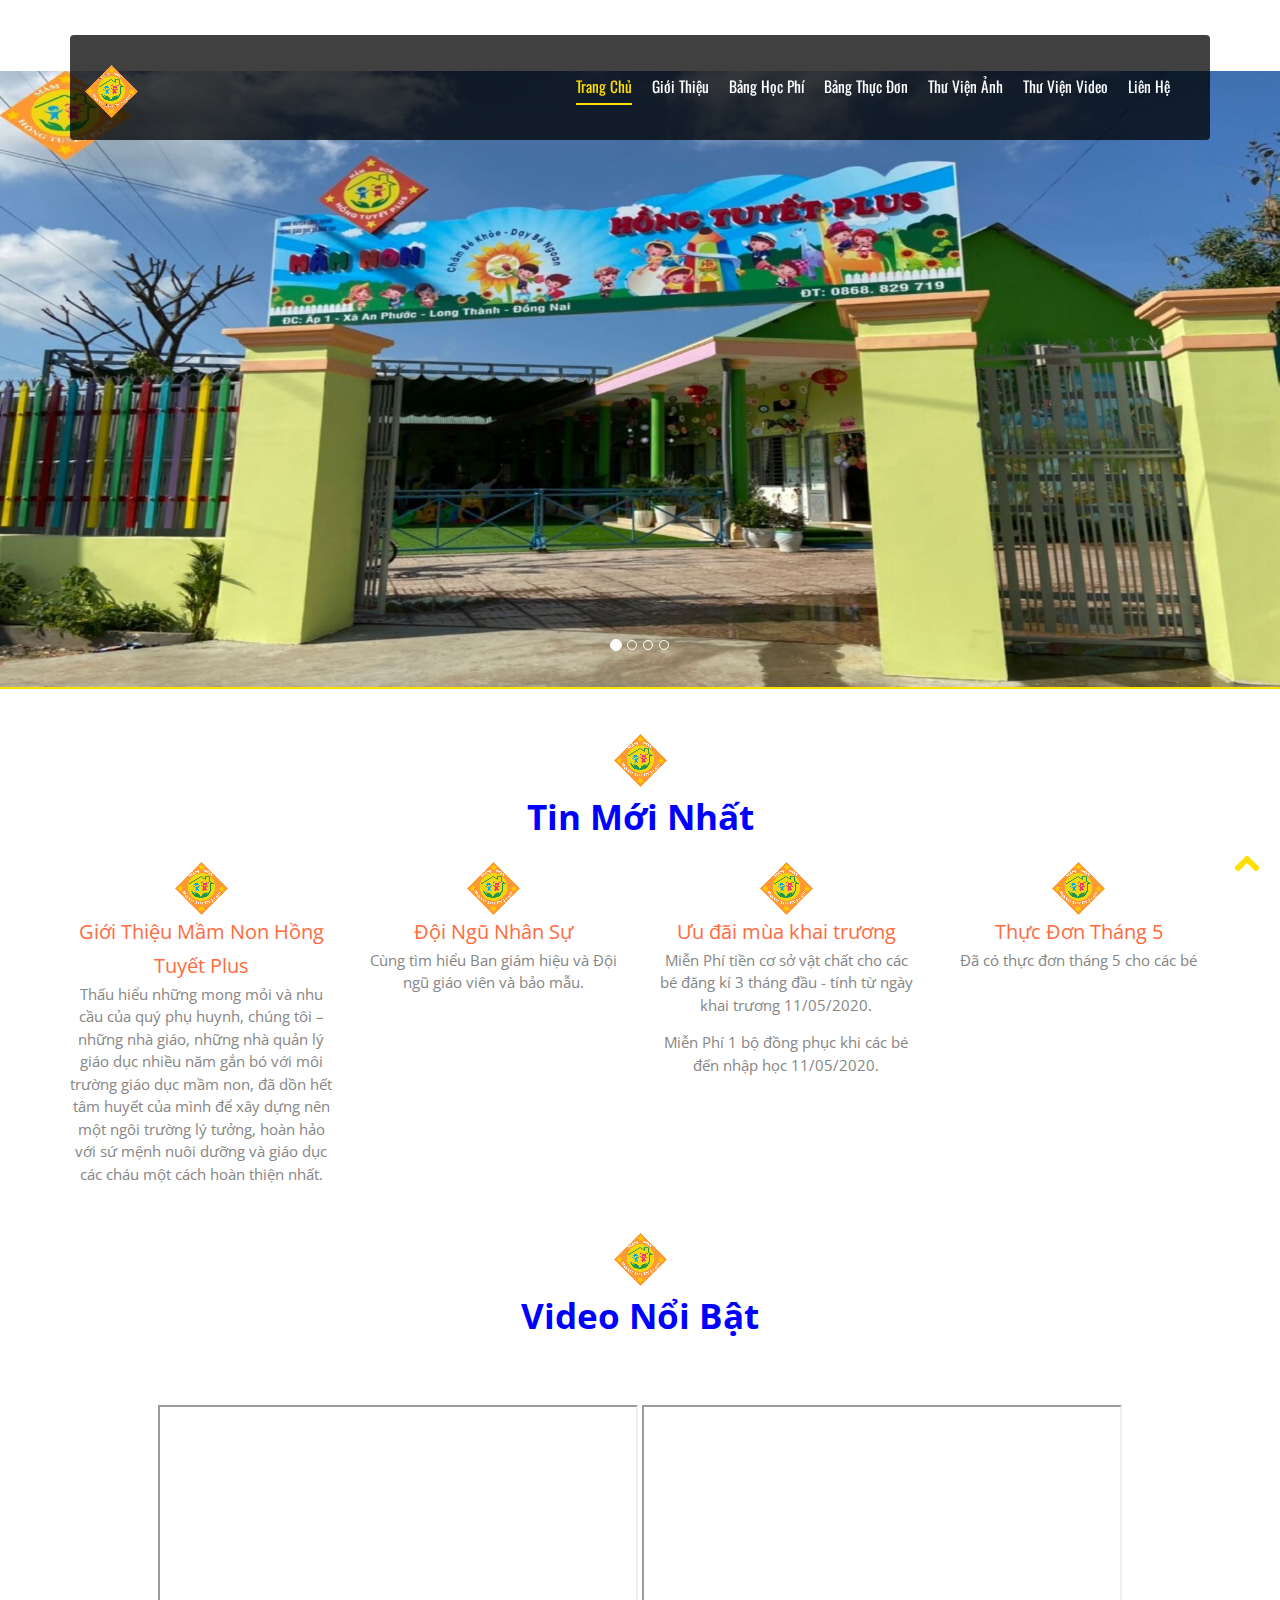
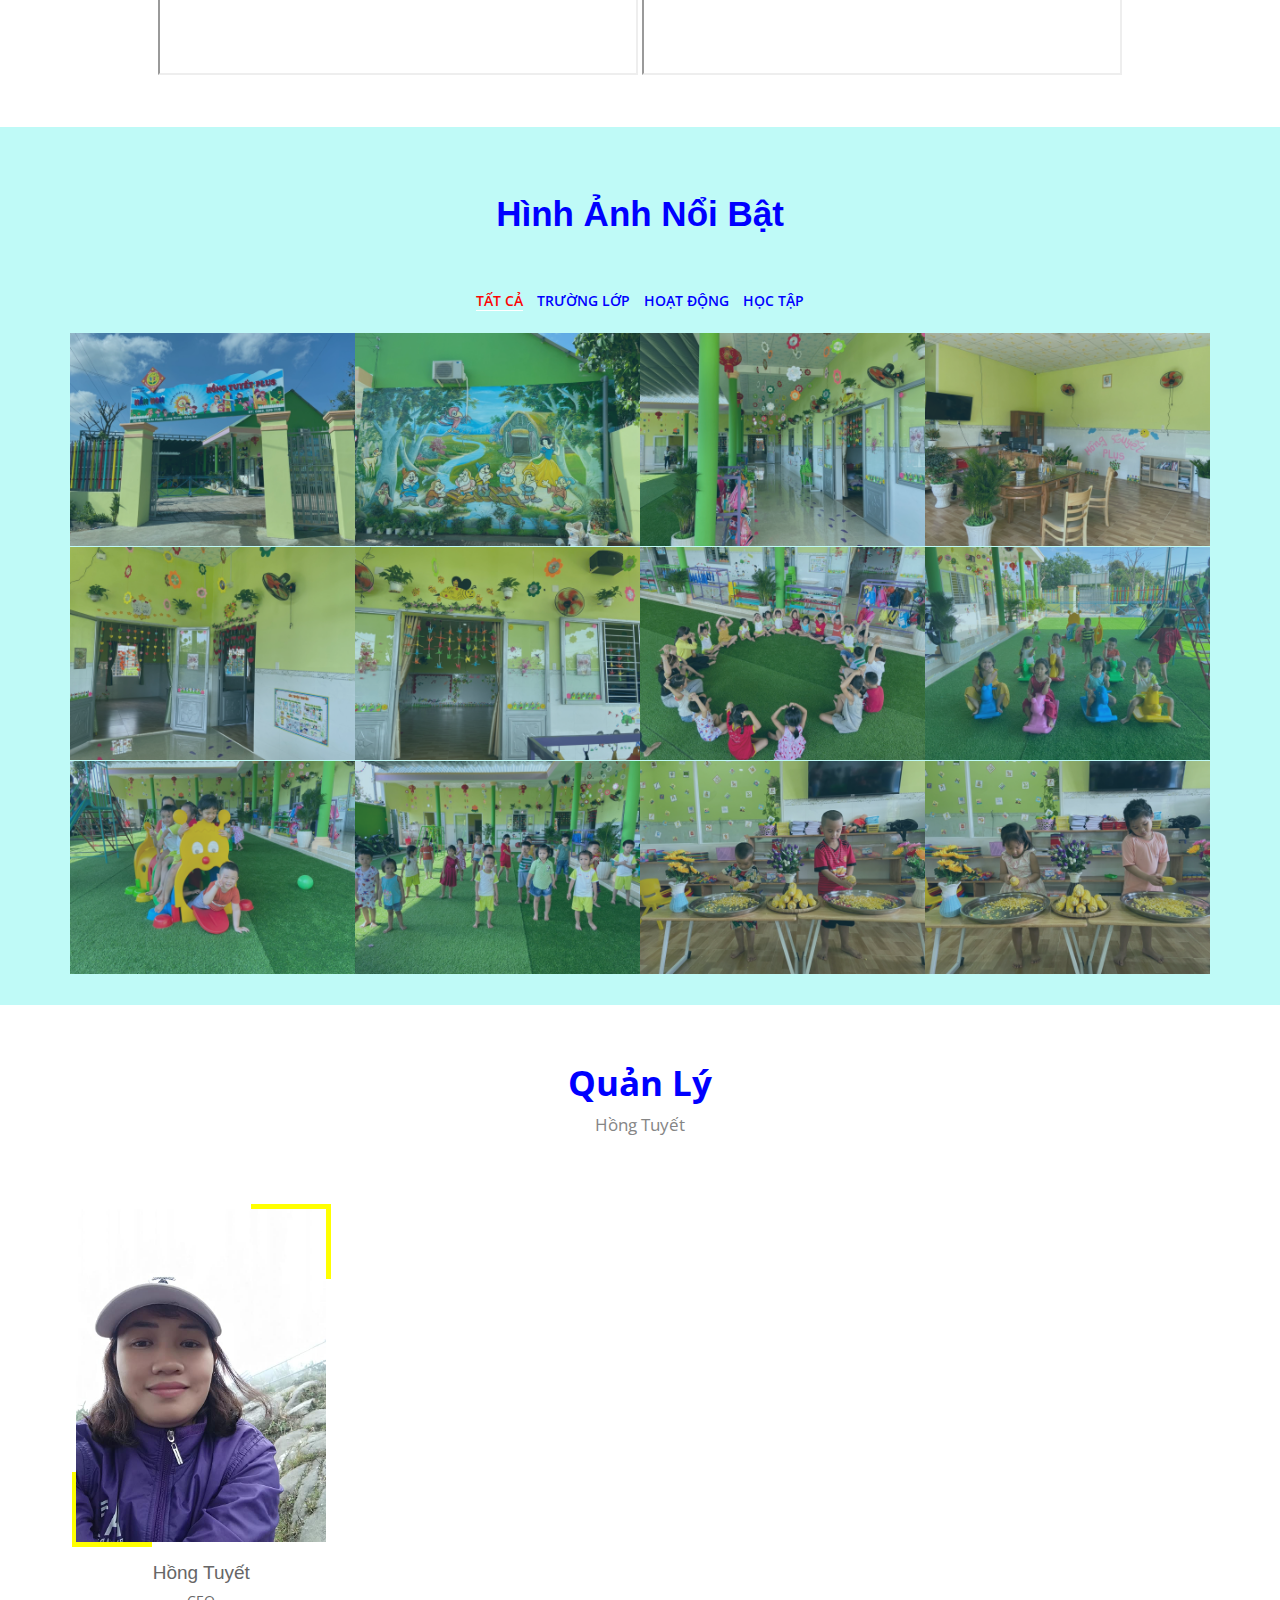
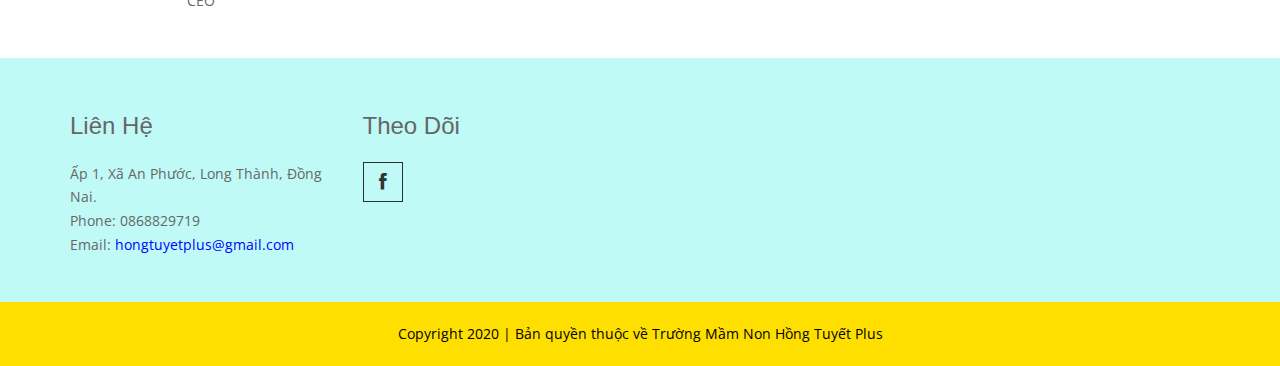
<file: index.html>
<!doctype html>
<!--[if IE 7 ]>    <html lang="en-gb" class="isie ie7 oldie no-js"> <![endif]-->
<!--[if IE 8 ]>    <html lang="en-gb" class="isie ie8 oldie no-js"> <![endif]-->
<!--[if IE 9 ]>    <html lang="en-gb" class="isie ie9 no-js"> <![endif]-->
<!--[if (gt IE 9)|!(IE)]><!-->
<html lang="en-gb" class="no-js">
<!--<![endif]-->

<head>
  <meta charset="utf-8">
  <meta name="viewport" content="width=device-width, initial-scale=1, maximum-scale=1">
  <!--[if lt IE 9]> 
    <meta http-equiv="X-UA-Compatible" content="IE=edge,chrome=1">
    <![endif]-->
  <title>Mầm Non Hồng Tuyết Plus</title>
  <meta name="description" content="">
  <meta name="author" content="WebThemez">
  <!--[if lt IE 9]>
        <script src="http://html5shim.googlecode.com/svn/trunk/html5.js"></script>
    <![endif]-->
  <!--[if lte IE 8]>
		<script type="text/javascript" src="http://explorercanvas.googlecode.com/svn/trunk/excanvas.js"></script>
	<![endif]-->
  <link rel="stylesheet" href="css/bootstrap.min.css" />
  <link rel="stylesheet" type="text/css" href="css/isotope.css" media="screen" />
  <link rel="stylesheet" href="js/fancybox/jquery.fancybox.css" type="text/css" media="screen" />
  <link href="css/animate.css" rel="stylesheet" media="screen">
  <!-- Owl Carousel Assets -->
  <link href="js/owl-carousel/owl.carousel.css" rel="stylesheet">
  <link rel="stylesheet" href="css/styles.css" />
  <!-- Font Awesome -->
  <link href="font/css/font-awesome.min.css" rel="stylesheet">
</head>

<body>
  <header class="header">
    <div class="container">
      <nav class="navbar navbar-inverse" role="navigation">
        <div class="navbar-header">
          <button type="button" id="nav-toggle" class="navbar-toggle" data-toggle="collapse" data-target="#main-nav">
            <span class="sr-only">Toggle navigation</span> <span class="icon-bar"></span> <span class="icon-bar"></span>
            <span class="icon-bar"></span> </button>
          <a href="#" class="navbar-brand scroll-top logo  animated bounceInLeft"><b><i><img
                  src="images/logo_02.png" /></i></b></a> </div>
        <!--/.navbar-header-->
        <div id="main-nav" class="collapse navbar-collapse">
          <ul class="nav navbar-nav" id="mainNav">
            <li class="active" id="firstLink"><a href="index.html" class="scroll-link">Trang Chủ</a></li>
            <li><a href="gioithieu.html" class="scroll-link">Giới Thiệu</a></li>
            <li><a href="price.html" class="scroll-link">Bảng Học Phí</a></li>
            <li><a href="menu.html#menu" class="scroll-link">Bảng Thực Đơn</a></li>
            <li><a href="hinhanh.html" class="scroll-link">Thư Viện Ảnh</a></li>
            <li><a href="video.html" class="scroll-link">Thư Viện Video</a></li>
            <li><a href="lienhe.html" class="scroll-link">Liên Hệ</a></li>
          </ul>
        </div>
        <!--/.navbar-collapse-->
      </nav>
      <!--/.navbar-->
    </div>
    <!--/.container-->
  </header>
  <!--/.header-->
  <div id="#top"></div>
  <br /><br /><br />
  <section id="home">
    <div class="banner-container">
      <div id="carousel" class="carousel slide carousel-fade" data-ride="carousel">
        <ol class="carousel-indicators">
          <li data-target="#carousel" data-slide-to="0" class="active"></li>
          <li data-target="#carousel" data-slide-to="1"></li>
          <li data-target="#carousel" data-slide-to="2"></li>
          <li data-target="#carousel" data-slide-to="3"></li>
        </ol>
        <!-- Carousel items -->
        <div class="carousel-inner">
          <div class="active item"><img src="images/banners/hongtuyetplus.png" alt="banner" /></div>
          <div class="item"><img src="images/banners/reason_02.jpg" alt="banner" /></div>
          <div class="item"><img src="images/banners/new_chool_year_02.jpg" alt="banner" /></div>
          <div class="item"><img src="images/banners/1-6.png" alt="banner" /></div>
        </div>
        <!-- Carousel nav -->
        <a class="carousel-control left" href="#carousel" data-slide="prev">&lsaquo;</a>
        <a class="carousel-control right" href="#carousel" data-slide="next">&rsaquo;</a>
      </div>

    </div>
    </div>
  </section>

  <section id="Features1" class="page-section colord">
    <div class="container">
      <div class="row">
        <div id="head-news">
          <img src="images/logo_02.png">
          <div class="center">
            <a style="font-size:35px; color:#0000FF;">
              <b>&nbsp;Tin Mới Nhất&nbsp;</b>
            </a>
          </div>
        </div>
        <div class="col-md-3 text-center">
          <div>
            <i><img src="images/logo_02.png" alt="" /></i>
            <br>
            <a style="font-size:20px; color:rgb(255, 107, 62);" href="gioithieu.html#gioithieu">
              Giới Thiệu Mầm Non Hồng Tuyết Plus
            </a>
            <p>Thấu hiểu những mong mỏi và nhu cầu của quý phụ huynh,
              chúng tôi – những nhà giáo, những nhà quản lý giáo dục nhiều năm gắn bó với môi trường giáo dục mầm non,
              đã dồn hết tâm huyết của mình để xây dựng nên một ngôi trường lý tưởng, hoàn hảo với sứ mệnh nuôi dưỡng và giáo dục các cháu một cách hoàn thiện nhất.</p>
          </div>
        </div>
         <div class="col-md-3 text-center">
          <div">
            <i> <img src="images/logo_02.png" alt="" /></i><br>
            <a style="font-size:20px; color:rgb(255, 107, 62);" href="gioithieu.html#nhansu">
              Đội Ngũ Nhân Sự
            </a>
            <p>Cùng tìm hiểu Ban giám hiệu và Đội ngũ giáo viên và bảo mẫu.</p>
        </div>
        <div class="col-md-3 text-center">
          <div>
            <i> <img src="images/logo_02.png" alt="" /></i><br>
            <a style="font-size:20px; color:rgb(255, 107, 62);" href="price.html">
              Ưu đãi mùa khai trương
            </a>
            <p>Miễn Phí tiền cơ sở vật chất cho các bé đăng kí 3 tháng đầu - tính từ ngày khai trương 11/05/2020.</p>
            <p>Miễn Phí 1 bộ đồng phục khi các bé đến nhập học 11/05/2020.</p>
          </div>
        </div>
        <div class="col-md-3 text-center">
          <div>
            <i> <img src="images/logo_02.png" alt="" /></i><br>
            <a style="font-size:20px; color:rgb(255, 107, 62);" href="menu.html#T520">
              Thực Đơn Tháng 5
            </a>
            <p>Đã có thực đơn tháng 5 cho các bé</p>
          </div>
      </div>
    </div>
    </div>
  </section>

  <section>
    <div class="container text-center">
      <div class="heading">
        <img src="images/logo_02.png">
        <br>
        <a style="font-size:35px; color:#0000FF;">
          <b>&nbsp;Video Nổi Bật&nbsp;</b><br><br>
        </a>
        <iframe style="width: 480px; height: 270px; left: 0px; top: 22.5px;"
          src="https://www.youtube.com/embed/Q-qd4T92tJA"></iframe>
        <iframe style="width: 480px; height: 270px; left: 0px; top: 22.5px;"
          src="https://www.youtube.com/embed/EdjYa-MpdBw"></iframe>
  
  </section>
  <section id="work" class="page-section page">
    <div class="container text-center">
      <div class="heading">
        <h2>Hình Ảnh Nổi Bật</h2>
      </div>
      <div class="row">
        <div class="col-md-12">
          <div id="portfolio">
            <ul class="filters list-inline">
              <li> <a class="active" data-filter="*" href="#">Tất Cả</a> </li>
              <li> <a data-filter=".school" href="#">Trường Lớp</a> </li>
              <li> <a data-filter=".event" href="#">Hoạt Động</a> </li>
              <li> <a data-filter=".study" href="#">Học Tập</a> </li>
            </ul>
            <ul class="items list-unstyled clearfix animated fadeInRight showing" data-animation="fadeInRight"
              style="position: relative; height: 438px;">
              <li class="item school" style="position: absolute; left: 585px; top: 219px;">
                <figure class="effect-bubba">
                  <img src="images/activities/5_2020/truong2.jpg" alt="bachtuyet" />
                  <figcaption>
                    <h2>Ảnh Trường</h2>
                    <a href="images/activities/5_2020/truong2.jpg" class="fancybox">Cổng Trường</a>
                  </figcaption>
                </figure>
              </li>
              <li class="item school" style="position: absolute; left: 585px; top: 219px;">
                <figure class="effect-bubba">
                  <img src="images/activities/5_2020/snowwhite.jpg" alt="bachtuyet" />
                  <figcaption>
                    <h2>Ảnh Trường</h2>
                    <a href="images/activities/5_2020/snowwhite.jpg" class="fancybox">Tranh Tường Bạch Tuyết</a>
                  </figcaption>
                </figure>
              </li>
              <li class="item school" style="position: absolute; left: 0px; top: 219px;">
                <figure class="effect-bubba">
                  <img src="images/activities/5_2020/truong1.jpg" alt="mattruoc" />
                  <figcaption>
                    <h2>Ảnh Trường</h2>
                    <a href="images/activities/5_2020/truong1.jpg" class="fancybox">Hành Lang</a>
                  </figcaption>
                </figure>
              </li>
              <li class="item school" style="position: absolute; left: 0px; top: 219px;">
                <figure class="effect-bubba">
                  <img src="images/activities/5_2020/truong5.jpg" alt="mattruoc" />
                  <figcaption>
                    <h2>Ảnh Trường</h2>
                    <a href="images/activities/5_2020/truong5.jpg" class="fancybox">Ảnh Trường Lớp</a>
                  </figcaption>
                </figure>
              </li>
              <li class="item school" style="position: absolute; left: 585px; top: 219px;">
                <figure class="effect-bubba">
                  <img src="images/activities/5_2020/truong6.jpg" alt="bachtuyet" />
                  <figcaption>
                    <h2>Ảnh Trường</h2>
                    <a href="images/activities/5_2020/truong6.jpg" class="fancybox">Nhà Trẻ - Lớp Mầm</a>
                  </figcaption>
                </figure>
              </li>
              <li class="item school" style="position: absolute; left: 585px; top: 219px;">
                <figure class="effect-bubba">
                  <img src="images/activities/5_2020/truong7.jpg" alt="bachtuyet" />
                  <figcaption>
                    <h2>Ảnh Trường</h2>
                    <a href="images/activities/5_2020/truong7.jpg" class="fancybox">Lớp Lá</a>
                  </figcaption>
                </figure>
              </li>
              <li class="item event" style="position: absolute; left: 877px; top: 219px;">
                <figure class="effect-bubba">
                  <img src="images/activities/5_2020/ac3.jpg" alt="hoatdong1" />
                  <figcaption>
                    <h2>Ảnh Hoạt Động</h2>
                    <a href="images/activities/5_2020/ac3.jpg" class="fancybox">Cùng Nhau Vui Chơi</a>
                  </figcaption>
                </figure>
              </li>
              <li class="item event" style="position: absolute; left: 877px; top: 219px;">
                <figure class="effect-bubba">
                  <img src="images/activities/5_2020/ac4.jpg" alt="hoatdong2" />
                  <figcaption>
                    <h2>Ảnh Hoạt Động</h2>
                    <a href="images/activities/5_2020/ac4.jpg" class="fancybox">Cùng Nhau Vui Chơi</a>
                  </figcaption>
                </figure>
              </li>
              <li class="item event" style="position: absolute; left: 877px; top: 219px;">
                <figure class="effect-bubba">
                  <img src="images/activities/5_2020/ac5.jpg" alt="hoatdong1" />
                  <figcaption>
                    <h2>Ảnh Hoạt Động</h2>
                    <a href="images/activities/5_2020/ac5.jpg" class="fancybox">Cùng Nhau Vui Chơi</a>
                  </figcaption>
                </figure>
              </li>
              <li class="item event" style="position: absolute; left: 877px; top: 219px;">
                <figure class="effect-bubba">
                  <img src="images/activities/5_2020/ac6.jpg" alt="hoatdong2" />
                  <figcaption>
                    <h2>Ảnh Hoạt Động</h2>
                    <a href="images/activities/5_2020/ac6.jpg" class="fancybox">Cùng Nhau Tập Thể Dục</a>
                  </figcaption>
                </figure>
              </li>
              <li class="item study" style="position: absolute; left: 877px; top: 219px;">
                <figure class="effect-bubba">
                  <img src="images/activities/5_2020/14_01.jpg" alt="hoatdong1" />
                  <figcaption>
                    <h2>Ảnh Học Tập</h2>
                    <a href="images/activities/5_2020/14_01.jpg" class="fancybox">Các bé thi nhau bóc bắp</a>
                  </figcaption>
                </figure>
              </li>
              <li class="item study" style="position: absolute; left: 877px; top: 219px;">
                <figure class="effect-bubba">
                  <img src="images/activities/5_2020/14_02.jpg" alt="hoatdong2" />
                  <figcaption>
                    <h2>Ảnh Học Tập</h2>
                    <a href="images/activities/5_2020/14_02.jpg" class="fancybox">Các bé thi nhau bóc bắp</a>
                  </figcaption>
                </figure>
              </li>
            </ul>
          </div>
        </div>
      </div>
    </div>
  </section>
  <section id="team" class="page-section">
    <div class="container">
      <div class="heading text-center">
        <!-- Heading -->
        <a style="font-size:35px; color:#0000FF;">
          <b>&nbsp;Quản Lý&nbsp;</b><br>
        </a>
        <p>Hồng Tuyết</p>
      </div>
      <!-- Team Member's Details -->
      <div class="team-content">
        <div class="row">
          <div class="col-md-3 col-sm-6 col-xs-12">
            <!-- Team Member -->
            <div class="team-member pDark">
              <!-- Image Hover Block -->
              <div class="member-img">
                <!-- Image  -->
                <img class="img-responsive" src="images/photo_hongtuyet.jpg" alt=""> </div>
              <!-- Member Details -->
              <h4>Hồng Tuyết</h4>
              <!-- Designation -->
              <span class="pos">CEO</span>
              <div class="team-socials"> <a href="https://www.facebook.com/hongtuyet.le/"><i
                    class="fa fa-facebook"></i></a> <a href="#"><i class="fa fa-google-plus"></i></a> <a href="#"><i
                    class="fa fa-twitter"></i></a> <a href="#"><i class="fa fa-dribbble"></i></a> <a href="#"><i
                    class="fa fa-github"></i></a> </div>
            </div>
          </div>
        </div>
      </div>
    </div>
    </div>
    <!--/.container-->
  </section>
  <footer>
    <div class="container">
      <div class="row">
        <div class="col-md-3">
          <div class="col">
            <h4>Liên Hệ</h4>
            <ul>
              <li>Ấp 1, Xã An Phước, Long Thành, Đồng Nai.</li>
              <li>Phone: 0868829719</li>
              <li>Email: <a href="mailto:hongtuyetplus@gmail.com" style="color:#0000FF;" title="Email Us">hongtuyetplus@gmail.com</a></li>
            </ul>
          </div>
        </div>

        <div class="col-md-3">
          <div class="col col-social-icons">
            <h4>Theo Dõi</h4>
            <a href="https://www.facebook.com/Mầm-non-Hồng-Tuyết-Plus-108384744190644/"><i
                class="fa fa-facebook"></i></a>
          </div>
        </div>
      </div>
    </div>
  </footer>
  <!--/.page-section-->
  <section class="copyright">
    <div class="container">
      <div class="row">
        <div class="col-sm-12 text-center"> Copyright 2020 | Bản quyền thuộc về Trường Mầm Non Hồng Tuyết Plus </div>
      </div>
      <!-- / .row -->
    </div>
  </section>
  <a href="#top" class="topHome"><i class="fa fa-chevron-up fa-2x"></i></a>

  <!--[if lte IE 8]><script src="//ajax.googleapis.com/ajax/libs/jquery/1.11.0/jquery.min.js"></script><![endif]-->
  <script src="js/modernizr-latest.js"></script>
  <script src="js/jquery-1.8.2.min.js" type="text/javascript"></script>
  <script src="js/bootstrap.min.js" type="text/javascript"></script>
  <script src="js/jquery.isotope.min.js" type="text/javascript"></script>
  <script src="js/fancybox/jquery.fancybox.pack.js" type="text/javascript"></script>
  <script src="js/jquery.nav.js" type="text/javascript"></script>
  <script src="js/jquery.fittext.js"></script>
  <script src="js/waypoints.js"></script>
  <script src="js/custom.js" type="text/javascript"></script>
  <script src="js/owl-carousel/owl.carousel.js"></script>
</body>

</html>
</file>
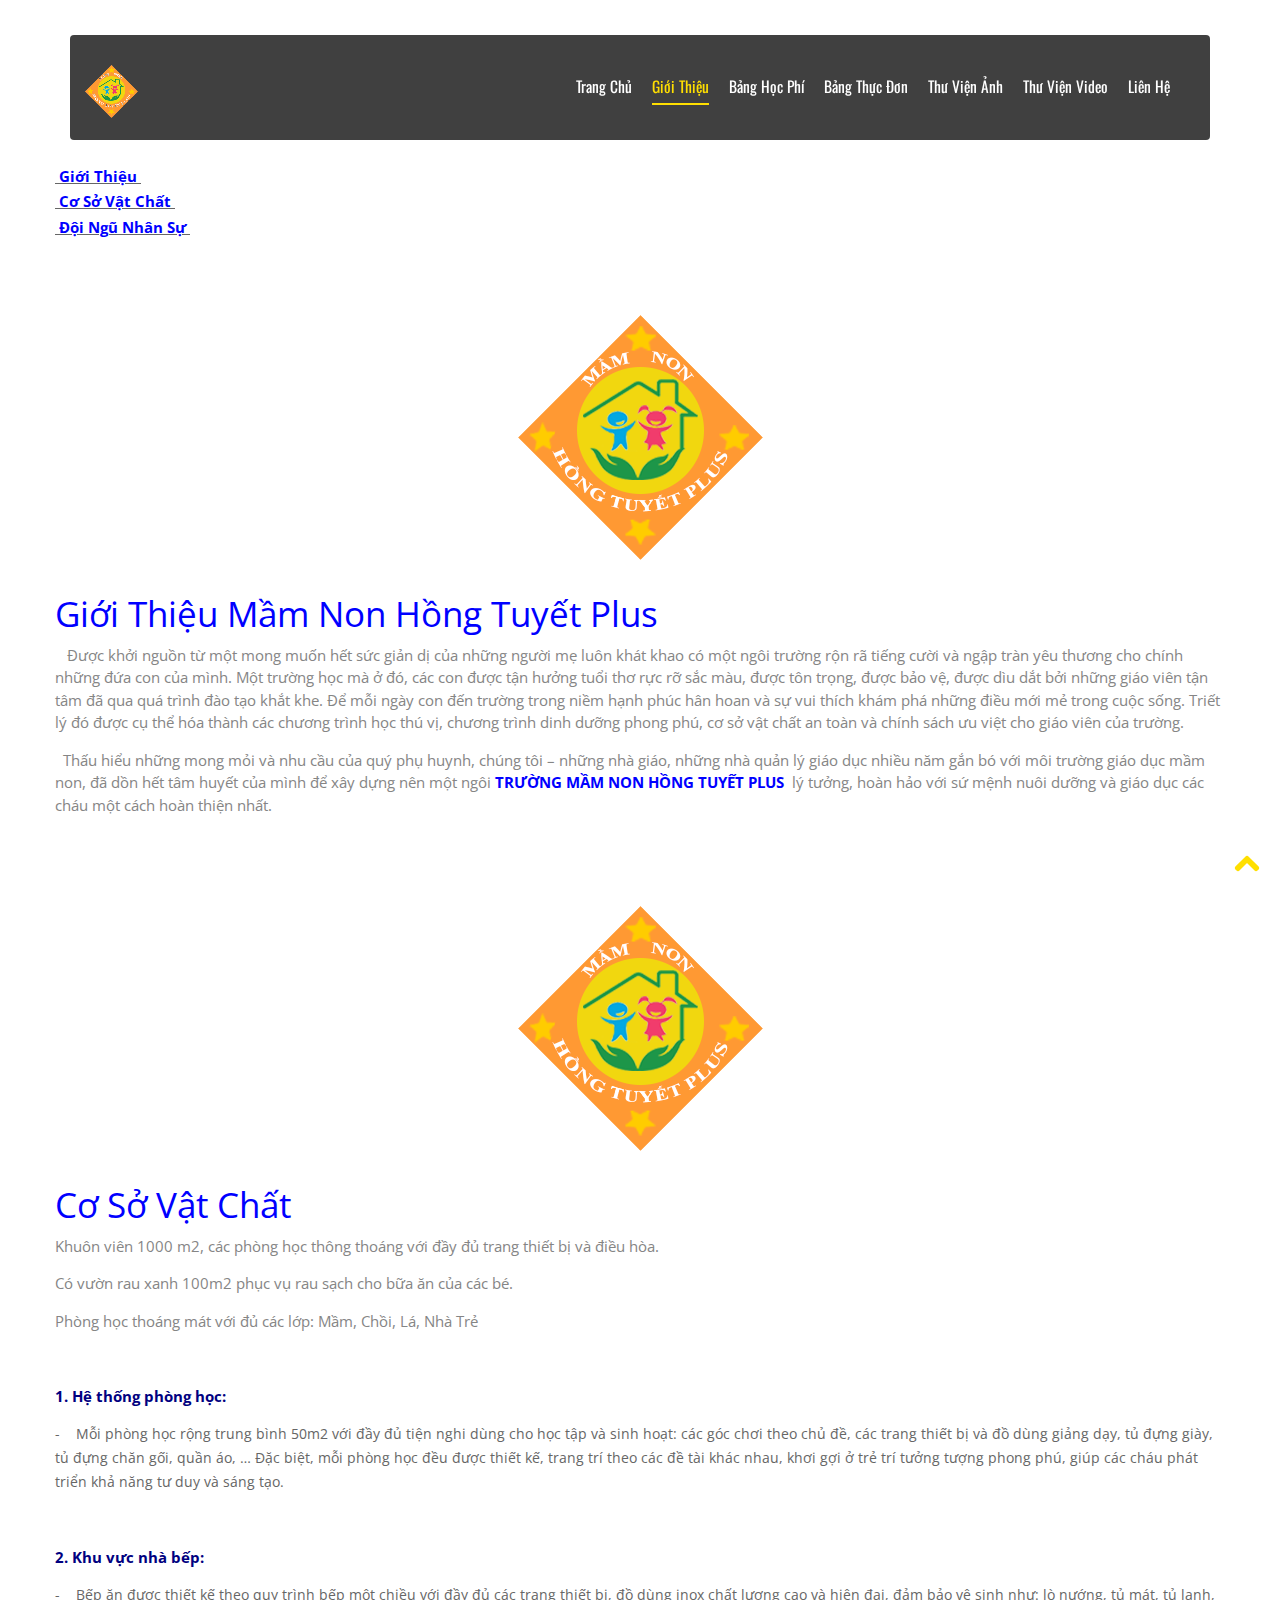
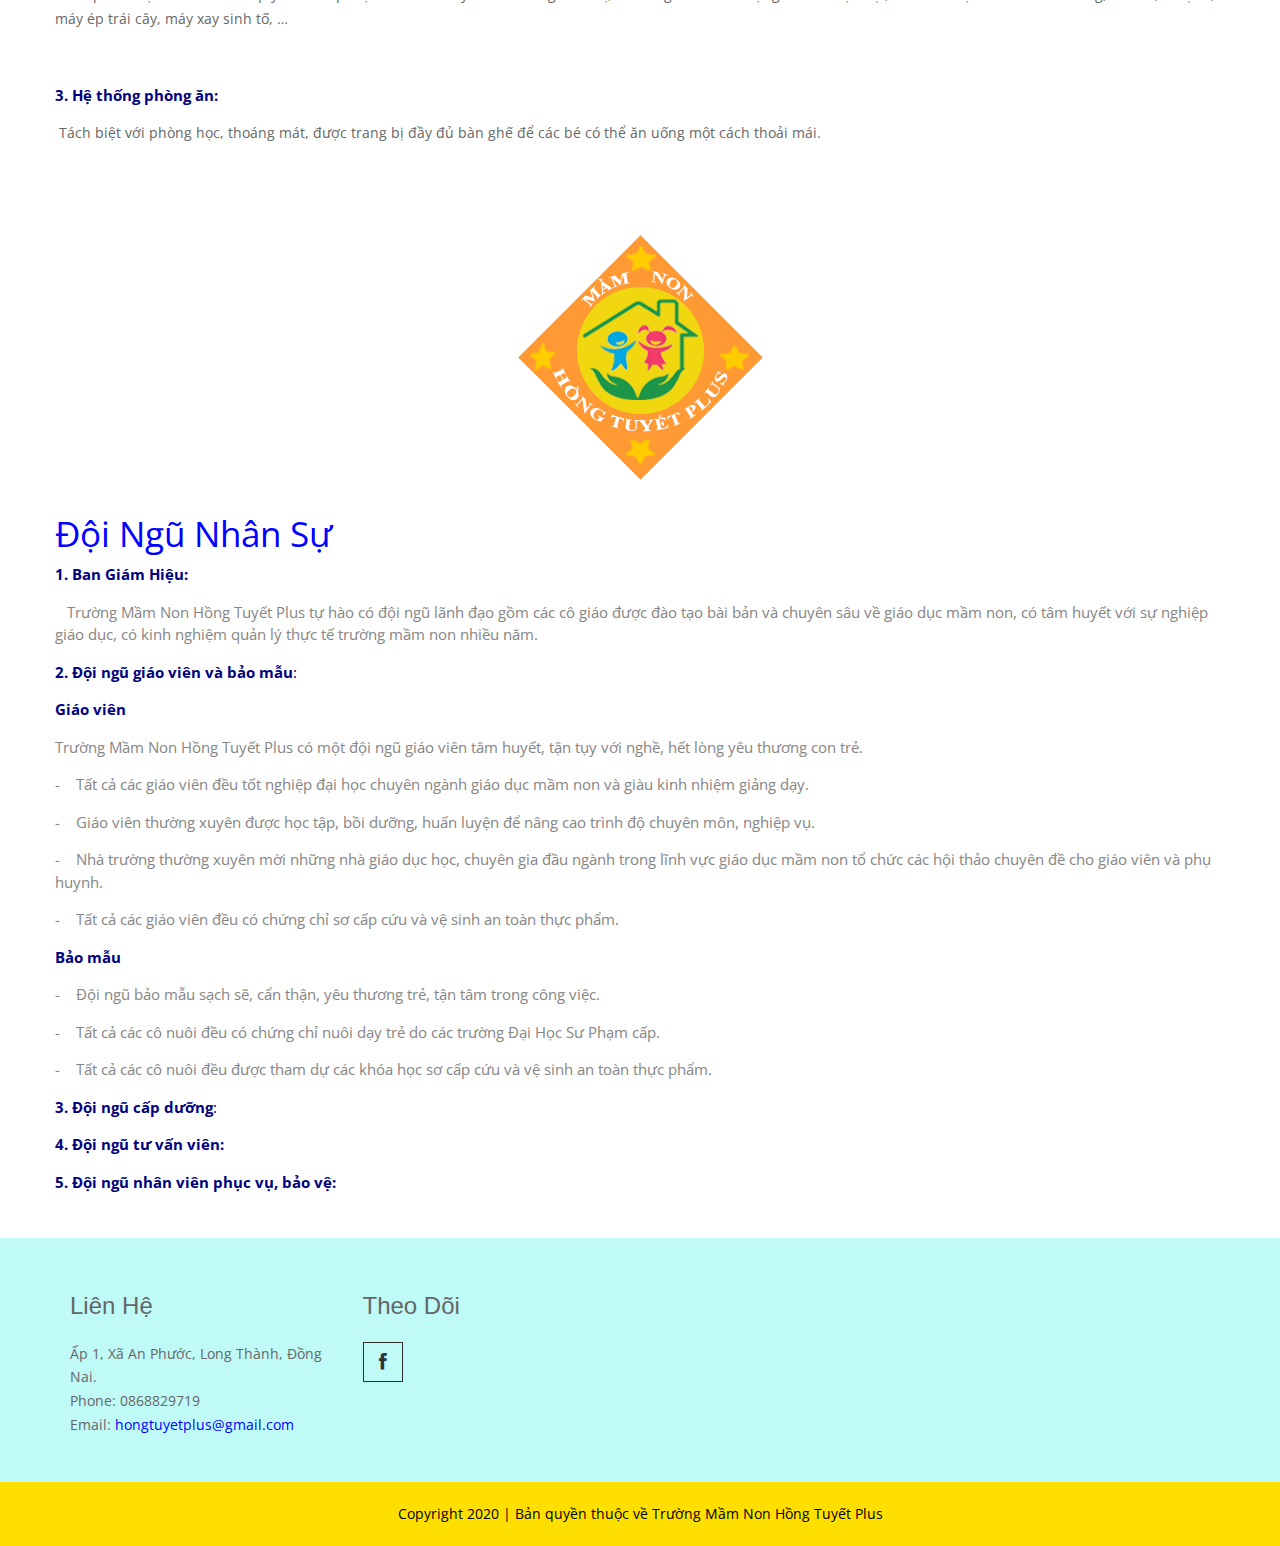
<file: gioithieu.html>
<!doctype html>
<!--[if IE 7 ]>    <html lang="en-gb" class="isie ie7 oldie no-js"> <![endif]-->
<!--[if IE 8 ]>    <html lang="en-gb" class="isie ie8 oldie no-js"> <![endif]-->
<!--[if IE 9 ]>    <html lang="en-gb" class="isie ie9 no-js"> <![endif]-->
<!--[if (gt IE 9)|!(IE)]><!-->
<html lang="en-gb" class="no-js">
<!--<![endif]-->

<head>
  <meta charset="utf-8">
  <meta name="viewport" content="width=device-width, initial-scale=1, maximum-scale=1">
  <!--[if lt IE 9]> 
    <meta http-equiv="X-UA-Compatible" content="IE=edge,chrome=1">
    <![endif]-->
  <title>Mầm Non Hồng Tuyết Plus</title>
  <meta name="description" content="">
  <meta name="author" content="WebThemez">
  <!--[if lt IE 9]>
        <script src="http://html5shim.googlecode.com/svn/trunk/html5.js"></script>
    <![endif]-->
  <!--[if lte IE 8]>
		<script type="text/javascript" src="http://explorercanvas.googlecode.com/svn/trunk/excanvas.js"></script>
	<![endif]-->
  <link rel="stylesheet" href="css/bootstrap.min.css" />
  <link rel="stylesheet" type="text/css" href="css/isotope.css" media="screen" />
  <link rel="stylesheet" href="js/fancybox/jquery.fancybox.css" type="text/css" media="screen" />
  <link href="css/animate.css" rel="stylesheet" media="screen">
  <!-- Owl Carousel Assets -->
  <link href="js/owl-carousel/owl.carousel.css" rel="stylesheet">
  <link rel="stylesheet" href="css/styles.css" />
  <!-- Font Awesome -->
  <link href="font/css/font-awesome.min.css" rel="stylesheet">
</head>

<body>
  <header class="header">
    <div class="container">
      <nav class="navbar navbar-inverse" role="navigation">
        <div class="navbar-header">
          <button type="button" id="nav-toggle" class="navbar-toggle" data-toggle="collapse" data-target="#main-nav">
            <span class="sr-only">Toggle navigation</span> <span class="icon-bar"></span> <span class="icon-bar"></span>
            <span class="icon-bar"></span> </button>
          <a href="#" class="navbar-brand scroll-top logo  animated bounceInLeft"><b><i><img
                  src="images/logo_02.png" /></i></b></a> </div>
        <!--/.navbar-header-->
        <div id="main-nav" class="collapse navbar-collapse">
          <ul class="nav navbar-nav" id="mainNav">
            <li><a href="index.html" class="scroll-link">Trang Chủ</a></li>
            <li class="active" id="firstLink"><a href="gioithieu.html" class="scroll-link">Giới Thiệu</a></li>
            <li><a href="price.html" class="scroll-link">Bảng Học Phí</a></li>
            <li><a href="menu.html#menu#T520" class="scroll-link">Bảng Thực Đơn</a></li>
            <li><a href="hinhanh.html" class="scroll-link">Thư Viện Ảnh</a></li>
            <li><a href="video.html" class="scroll-link">Thư Viện Video</a></li>
            <li><a href="lienhe.html" class="scroll-link">Liên Hệ</a></li>
          </ul>
        </div>
        <!--/.navbar-collapse-->
      </nav>
      <!--/.navbar-->
    </div>
    <!--/.container-->
  </header>
  </section>
  <section class="page-section colord">
    <div class="container">
      <div class="row">
        <br><br><br><br><br>
        <u>
          <a style="font-size:15px; color:#0000FF;" href="#gioithieu">
            <b>&nbsp;Giới Thiệu&nbsp;</b>
          </a><br>
          <a style="font-size:15px; color:#0000FF;" href="#csvc">
            <b>&nbsp;Cơ Sở Vật Chất&nbsp;</b>
          </a><br>
          <a style="font-size:15px; color:#0000FF;" href="#nhansu">
            <b>&nbsp;Đội Ngũ Nhân Sự&nbsp;</b>
          </a><br>
        </u>
      </div>
    </div>
  </section>
  <section id="gioithieu" class="page-section colord">
    <div class="container">
      <div class="row">
        <div style="display: flex; justify-content: center;"><img src="images/logo_01.png" alt="" /></div><br>
        <a style="font-size:35px; color:#0000FF">
          Giới Thiệu Mầm Non Hồng Tuyết Plus
        </a>
        <p>&nbsp; &nbsp;Được khởi nguồn từ một mong muốn hết sức giản dị của những người mẹ luôn khát khao có một ngôi trường rộn rã tiếng cười và ngập tràn yêu thương cho chính những đứa con của mình. Một trường học mà ở đó, các con được tận hưởng tuổi thơ rực rỡ sắc màu, được tôn trọng, được bảo vệ, được dìu dắt bởi những giáo viên tận tâm đã qua quá trình đào tạo khắt khe. Để mỗi ngày con đến trường trong niềm hạnh phúc hân hoan và sự vui thích khám phá những điều mới mẻ trong cuộc sống. Triết lý đó được cụ thể hóa thành các chương trình học thú vị, chương trình dinh dưỡng phong phú, cơ sở vật chất an toàn và chính sách ưu việt cho giáo viên của trường.
        </p>
        <p>&nbsp; Thấu hiểu những mong mỏi và nhu cầu của quý phụ huynh,
          chúng tôi – những nhà giáo, những nhà quản lý giáo dục nhiều năm gắn bó với môi trường giáo dục mầm non,
          đã dồn hết tâm huyết của mình để xây dựng nên một ngôi <a
            href="https://www.facebook.com/Mầm-non-Hồng-Tuyết-Plus-108384744190644/">
            <strong  style="color:#0000FF">TRƯỜNG</strong>&nbsp;<strong  style="color:#0000FF">MẦM NON HỒNG TUYẾT PLUS</strong>
          </a>&nbsp;lý tưởng, hoàn hảo với sứ mệnh nuôi dưỡng và giáo dục các cháu một cách hoàn thiện nhất.
        </p>
      </div>
    </div>
  </section>
  <section id="csvc" class="page-section colord">
    <div class="container">
      <div class="row">
        <div style="display: flex; justify-content: center;"><img src="images/logo_01.png" alt="" /></div><br>
        <a style="font-size:35px; color:#0000FF">Cơ Sở Vật Chất</a>
        <p>Khuôn viên 1000 m2, các phòng học thông thoáng với đầy đủ trang thiết bị và điều hòa.</p>
        <p>Có vườn rau xanh 100m2 phục vụ rau sạch cho bữa ăn của các bé.</p>
        <p>Phòng học thoáng mát với đủ các lớp: Mầm, Chồi, Lá, Nhà Trẻ</p>
        <p><br>
          <p><strong><span style="color:#000080;">1. Hệ thống phòng học:</span></strong></p>
          -&nbsp;&nbsp; &nbsp;Mỗi phòng học rộng trung bình 50m2 với đầy đủ tiện nghi dùng cho học tập và sinh hoạt: các góc chơi theo chủ đề, các trang thiết bị và đồ dùng giảng dạy, tủ đựng giày, tủ đựng chăn gối, quần áo, … Đặc biệt, mỗi phòng học đều được thiết kế, trang trí theo các đề tài khác nhau, khơi gợi ở trẻ trí tưởng tượng phong phú, giúp các cháu phát triển khả năng tư duy và sáng tạo.</p>
        <p><br>
          <p><strong><span style="color:#000080;">2. Khu vực nhà bếp:</span></strong></p>
          -&nbsp;&nbsp; &nbsp;Bếp ăn được thiết kế theo quy trình bếp một chiều với đầy đủ các trang thiết bị, đồ dùng inox chất lượng cao và hiện đại, đảm bảo vệ sinh như: lò nướng, tủ mát, tủ lạnh, máy ép trái cây, máy xay sinh tố, …</p>
        <p><br>
          <p><strong><span style="color:#000080;">3. Hệ thống phòng ăn:</span></strong></p>
          &nbsp;Tách biệt với phòng học, thoáng mát, được trang bị đầy đủ bàn ghế để các bé có thể ăn uống một cách thoải mái.</p>
      </div>
    </div>
  </section>
  <section id="nhansu" class="page-section colord">
    <div class="container">
      <div class="row">
        <div style="display: flex; justify-content: center;"><img src="images/logo_01.png" alt="" /></div><br>
        <a style="font-size:35px; color:#0000FF">Đội Ngũ Nhân Sự</a>
        <p><strong><span style="color:#000080;">1. Ban Giám Hiệu:</span></strong></p>
        <p>&nbsp; &nbsp;Trường Mầm Non Hồng Tuyết Plus tự hào có đội ngũ lãnh đạo gồm các cô giáo được đào tạo bài bản và chuyên sâu về giáo dục mầm non, có tâm huyết với sự nghiệp giáo dục, có kinh nghiệm quản lý thực tế trường mầm non nhiều năm.
        </p>
        <p><span style="color:#000080;"><strong>2.</strong><b>&nbsp;Đội ngũ giáo viên và bảo mẫu</b>:</span></p>
        <p><span style="color:#000080;"><b>Giáo viên</b></span></p>
        <p>Trường Mầm Non Hồng Tuyết Plus có một đội ngũ giáo viên tâm huyết, tận tụy với nghề, hết lòng yêu thương con trẻ.</p>
        <p>-&nbsp;&nbsp;&nbsp;&nbsp;Tất cả các giáo viên đều tốt nghiệp đại học chuyên ngành giáo dục mầm non và giàu kinh nhiệm giảng dạy.</p>
        <p>-&nbsp;&nbsp;&nbsp;&nbsp;Giáo viên thường xuyên được học tập, bồi dưỡng, huấn luyện để nâng cao trình độ chuyên môn, nghiệp vụ.</p>
        <p>-&nbsp;&nbsp;&nbsp;&nbsp;Nhà trường thường xuyên mời những nhà giáo dục học, chuyên gia đầu ngành trong lĩnh vực giáo dục mầm non tổ chức các hội thảo chuyên đề cho giáo viên và phụ huynh.</p>
        <p>-&nbsp;&nbsp;&nbsp;&nbsp;Tất cả các giáo viên đều có chứng chỉ sơ cấp cứu và vệ sinh an toàn thực phẩm.</p>
        <p><span style="color:#000080;"><b>Bảo mẫu</b></span></p>
        <p>-&nbsp;&nbsp;&nbsp;&nbsp;Đội ngũ bảo mẫu sạch sẽ, cẩn thận, yêu thương trẻ, tận tâm trong công việc.</p>
        <p>-&nbsp;&nbsp;&nbsp;&nbsp;Tất cả các cô nuôi đều có chứng chỉ nuôi dạy trẻ do các trường Đại Học Sư Phạm cấp.</p>
        <p>-&nbsp;&nbsp;&nbsp;&nbsp;Tất cả các cô nuôi đều được tham dự các khóa học sơ cấp cứu và vệ sinh an toàn thực phẩm.</p>
        <p><span style="color:#000080;"><strong>3.</strong><b>&nbsp;Đội ngũ cấp dưỡng</b>:</span></p>
        <p><span style="color:#000080;"><b>4.</b><b>&nbsp;Đội ngũ tư vấn viên:</b></span></p>
        <p><span style="color:#000080;"><b>5.</b><b>&nbsp;Đội ngũ nhân viên phục vụ, bảo vệ:</b></span></p>
      </div>
    </div>
  </section>

  <section id="contactUs" class="contact-parlex">

    <footer>
      <div class="container">
        <div class="row">
          <div class="col-md-3">
            <div class="col">
              <h4>Liên Hệ</h4>
              <ul>
                <li>Ấp 1, Xã An Phước, Long Thành, Đồng Nai.</li>
                <li>Phone: 0868829719</li>
                <li>Email: <a href="mailto:hongtuyetplus@gmail.com" style="color:#0000FF;" title="Email Us">hongtuyetplus@gmail.com</a></li>
              </ul>
            </div>
          </div>

          <div class="col-md-3">
            <div class="col col-social-icons">
              <h4>Theo Dõi</h4>
              <a href="https://www.facebook.com/Mầm-non-Hồng-Tuyết-Plus-108384744190644/"><i
                  class="fa fa-facebook"></i></a>
            </div>
          </div>
        </div>
      </div>
    </footer>
    <!--/.page-section-->
    <section class="copyright">
      <div class="container">
        <div class="row">
          <div class="col-sm-12 text-center"> Copyright 2020 | Bản quyền thuộc về Trường Mầm Non Hồng Tuyết Plus </div>
        </div>
        <!-- / .row -->
      </div>
    </section>
    <a href="#top" class="topHome"><i class="fa fa-chevron-up fa-2x"></i></a>

    <!--[if lte IE 8]><script src="//ajax.googleapis.com/ajax/libs/jquery/1.11.0/jquery.min.js"></script><![endif]-->
    <script src="js/modernizr-latest.js"></script>
    <script src="js/jquery-1.8.2.min.js" type="text/javascript"></script>
    <script src="js/bootstrap.min.js" type="text/javascript"></script>
    <script src="js/jquery.isotope.min.js" type="text/javascript"></script>
    <script src="js/fancybox/jquery.fancybox.pack.js" type="text/javascript"></script>
    <script src="js/jquery.nav.js" type="text/javascript"></script>
    <script src="js/jquery.fittext.js"></script>
    <script src="js/waypoints.js"></script>
    <script src="js/custom.js" type="text/javascript"></script>
    <script src="js/owl-carousel/owl.carousel.js"></script>
</body>

</html>
</file>
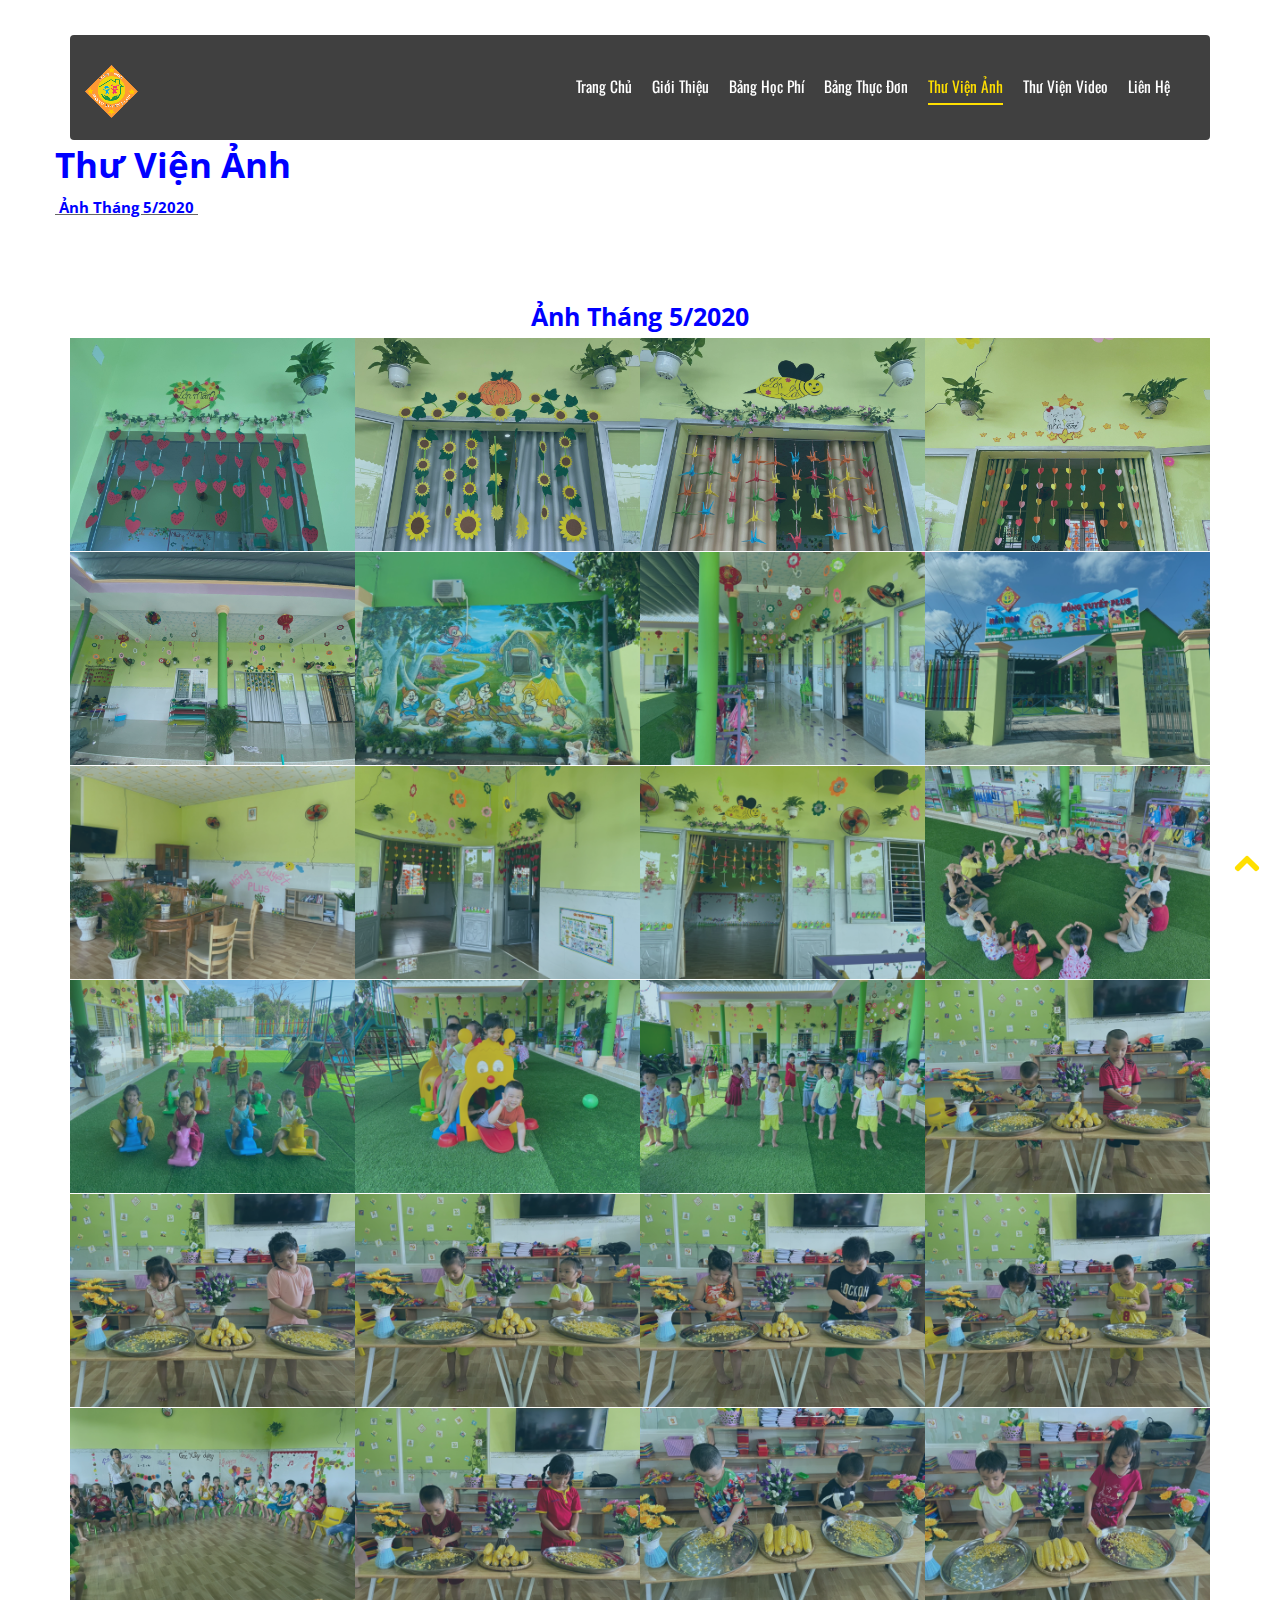
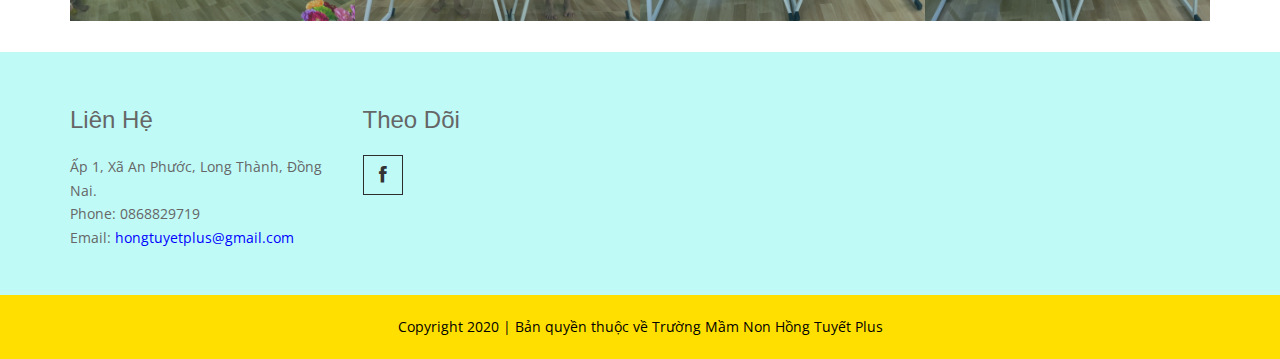
<file: hinhanh.html>
<!doctype html>
<!--[if IE 7 ]>    <html lang="en-gb" class="isie ie7 oldie no-js"> <![endif]-->
<!--[if IE 8 ]>    <html lang="en-gb" class="isie ie8 oldie no-js"> <![endif]-->
<!--[if IE 9 ]>    <html lang="en-gb" class="isie ie9 no-js"> <![endif]-->
<!--[if (gt IE 9)|!(IE)]><!-->
<html lang="en-gb" class="no-js">
<!--<![endif]-->

<head>
  <meta charset="utf-8">
  <meta name="viewport" content="width=device-width, initial-scale=1, maximum-scale=1">
  <!--[if lt IE 9]> 
    <meta http-equiv="X-UA-Compatible" content="IE=edge,chrome=1">
    <![endif]-->
  <title>Mầm Non Hồng Tuyết Plus</title>
  <meta name="description" content="">
  <meta name="author" content="WebThemez">
  <!--[if lt IE 9]>
        <script src="http://html5shim.googlecode.com/svn/trunk/html5.js"></script>
    <![endif]-->
  <!--[if lte IE 8]>
		<script type="text/javascript" src="http://explorercanvas.googlecode.com/svn/trunk/excanvas.js"></script>
	<![endif]-->
  <link rel="stylesheet" href="css/bootstrap.min.css" />
  <link rel="stylesheet" type="text/css" href="css/isotope.css" media="screen" />
  <link rel="stylesheet" href="js/fancybox/jquery.fancybox.css" type="text/css" media="screen" />
  <link href="css/animate.css" rel="stylesheet" media="screen">
  <!-- Owl Carousel Assets -->
  <link href="js/owl-carousel/owl.carousel.css" rel="stylesheet">
  <link rel="stylesheet" href="css/styles.css" />
  <!-- Font Awesome -->
  <link href="font/css/font-awesome.min.css" rel="stylesheet">
</head>

<body>
  <header class="header">
    <div class="container">
      <nav class="navbar navbar-inverse" role="navigation">
        <div class="navbar-header">
          <button type="button" id="nav-toggle" class="navbar-toggle" data-toggle="collapse" data-target="#main-nav">
            <span class="sr-only">Toggle navigation</span> <span class="icon-bar"></span> <span class="icon-bar"></span>
            <span class="icon-bar"></span> </button>
          <a href="#" class="navbar-brand scroll-top logo  animated bounceInLeft"><b><i><img
                  src="images/logo_02.png" /></i></b></a> </div>
        <!--/.navbar-header-->
        <div id="main-nav" class="collapse navbar-collapse">
          <ul class="nav navbar-nav" id="mainNav">
            <li><a href="index.html" class="scroll-link">Trang Chủ</a></li>
            <li><a href="gioithieu.html" class="scroll-link">Giới Thiệu</a></li>
            <li><a href="price.html" class="scroll-link">Bảng Học Phí</a></li>
            <li><a href="menu.html#menu#T520" class="scroll-link">Bảng Thực Đơn</a></li>
            <li class="active" id="firstLink"><a href="hinhanh.html" class="scroll-link">Thư Viện Ảnh</a></li>
            <li><a href="video.html" class="scroll-link">Thư Viện Video</a></li>
            <li><a href="lienhe.html" class="scroll-link">Liên Hệ</a></li>
          </ul>
        </div>
        <!--/.navbar-collapse-->
      </nav>
      <!--/.navbar-->
    </div>
    <!--/.container-->
  </header>
  </section>
  <section class="page-section colord">
    <div class="container">
      <div class="row">
        <h1></h1>
        <a style="font-size:35px; color:#0000FF;">
          <b>Thư Viện Ảnh&nbsp;</b><br>
        </a>
        <u>
          <a style="font-size:15px; color:#0000FF;" href="#Thang5">
            <b>&nbsp;Ảnh Tháng 5/2020&nbsp;</b>
          </a><br>
<!--           <a style="font-size:15px; color:#0000FF;" href="#Thang6">
            <b>&nbsp;Ảnh Tháng 6&nbsp;</b>
          </a> -->
        </u>
      </div>
    </div>
  </section>
  <section id="Thang5" class="page-section page">
    <div class="container text-center">
      <a style="font-size:25px; color:#0000FF;">
        <b>&nbsp;Ảnh Tháng 5/2020&nbsp;</b><br>
      </a>
      <div class="row">
        <div class="col-md-12">
          <div id="portfolio">
            <ul class="items list-unstyled clearfix animated fadeInRight showing" data-animation="fadeInRight"
              style="position: relative; height: 438px;">
              <li class="item school" style="position: absolute; left: 0px; top: 0px;">
                <figure class="effect-bubba">
                  <img src="images/activities/5_2020/lopmam.jpg" alt="lopmam" />
                  <figcaption>
                    <h2>Ảnh Trường</h2>
                    <a href="images/activities/5_2020/lopmam.jpg" class="fancybox">Lớp Mầm</a>
                  </figcaption>
                </figure>
              </li>
              <li class="item school" style="position: absolute; left: 292px; top: 0px;">
                <figure class="effect-bubba">
                  <img src="images/activities/5_2020/lopchoi.jpg" alt="lopchoi" />
                  <figcaption>
                    <h2>Ảnh Trường</h2>
                    <a href="images/activities/5_2020/lopchoi.jpg" class="fancybox">Lớp Chồi</a>
                  </figcaption>
                </figure>
              </li>
              <li class="item school" style="position: absolute; left: 585px; top: 0px;">
                <figure class="effect-bubba">
                  <img src="images/activities/5_2020/lopla.jpg" alt="lopla" />
                  <figcaption>
                    <h2>Ảnh Trường</h2>
                    <a href="images/activities/5_2020/lopla.jpg" class="fancybox">Lớp Lá</a>
                  </figcaption>
                </figure>
              </li>
              <li class="item school" style="position: absolute; left: 877px; top: 0px;">
                <figure class="effect-bubba">
                  <img src="images/activities/5_2020/nhatre.jpg" alt="nhatre" />
                  <figcaption>
                    <h2>Ảnh Trường</h2>
                    <a href="images/activities/5_2020/nhatre.jpg" class="fancybox">Nhà Trẻ</a>
                  </figcaption>
                </figure>
              </li>
              <li class="item school" style="position: absolute; left: 0px; top: 219px;">
                <figure class="effect-bubba">
                  <img src="images/activities/5_2020/front.jpg" alt="mattruoc" />
                  <figcaption>
                    <h2>Ảnh Trường</h2>
                    <a href="images/activities/5_2020/front.jpg" class="fancybox">Mặt Trước</a>
                  </figcaption>
                </figure>
              </li>
              <li class="item school" style="position: absolute; left: 585px; top: 219px;">
                <figure class="effect-bubba">
                  <img src="images/activities/5_2020/snowwhite.jpg" alt="bachtuyet" />
                  <figcaption>
                    <h2>Ảnh Trường</h2>
                    <a href="images/activities/5_2020/snowwhite.jpg" class="fancybox">Tranh Tường Bạch Tuyết</a>
                  </figcaption>
                </figure>
              </li>
              <li class="item school" style="position: absolute; left: 0px; top: 219px;">
                <figure class="effect-bubba">
                  <img src="images/activities/5_2020/truong1.jpg" alt="mattruoc" />
                  <figcaption>
                    <h2>Ảnh Trường</h2>
                    <a href="images/activities/5_2020/truong1.jpg" class="fancybox">Ảnh Trường Lớp</a>
                  </figcaption>
                </figure>
              </li>
              <li class="item school" style="position: absolute; left: 585px; top: 219px;">
                <figure class="effect-bubba">
                  <img src="images/activities/5_2020/truong2.jpg" alt="bachtuyet" />
                  <figcaption>
                    <h2>Ảnh Trường</h2>
                    <a href="images/activities/5_2020/truong2.jpg" class="fancybox">Ảnh Trường Lớp</a>
                  </figcaption>
                </figure>
              </li>

              <li class="item school" style="position: absolute; left: 0px; top: 219px;">
                <figure class="effect-bubba">
                  <img src="images/activities/5_2020/truong5.jpg" alt="mattruoc" />
                  <figcaption>
                    <h2>Ảnh Trường</h2>
                    <a href="images/activities/5_2020/truong5.jpg" class="fancybox">Ảnh Trường Lớp</a>
                  </figcaption>
                </figure>
              </li>
              <li class="item school" style="position: absolute; left: 585px; top: 219px;">
                <figure class="effect-bubba">
                  <img src="images/activities/5_2020/truong6.jpg" alt="bachtuyet" />
                  <figcaption>
                    <h2>Ảnh Trường</h2>
                    <a href="images/activities/5_2020/truong6.jpg" class="fancybox">Ảnh Trường Lớp</a>
                  </figcaption>
                </figure>
              </li>
              <li class="item school" style="position: absolute; left: 585px; top: 219px;">
                <figure class="effect-bubba">
                  <img src="images/activities/5_2020/truong7.jpg" alt="bachtuyet" />
                  <figcaption>
                    <h2>Ảnh Trường</h2>
                    <a href="images/activities/5_2020/truong7.jpg" class="fancybox">Ảnh Trường Lớp</a>
                  </figcaption>
                </figure>
              </li>
              <li class="item event" style="position: absolute; left: 877px; top: 219px;">
                <figure class="effect-bubba">
                  <img src="images/activities/5_2020/ac3.jpg" alt="hoatdong1" />
                  <figcaption>
                    <h2>Ảnh Hoạt Động</h2>
                    <a href="images/activities/5_2020/ac3.jpg" class="fancybox">Hoạt Động</a>
                  </figcaption>
                </figure>
              </li>
              <li class="item event" style="position: absolute; left: 877px; top: 219px;">
                <figure class="effect-bubba">
                  <img src="images/activities/5_2020/ac4.jpg" alt="hoatdong2" />
                  <figcaption>
                    <h2>Ảnh Hoạt Động</h2>
                    <a href="images/activities/5_2020/ac4.jpg" class="fancybox">Hoạt Động</a>
                  </figcaption>
                </figure>
              </li>
              <li class="item event" style="position: absolute; left: 877px; top: 219px;">
                <figure class="effect-bubba">
                  <img src="images/activities/5_2020/ac5.jpg" alt="hoatdong1" />
                  <figcaption>
                    <h2>Ảnh Hoạt Động</h2>
                    <a href="images/activities/5_2020/ac5.jpg" class="fancybox">Hoạt Động</a>
                  </figcaption>
                </figure>
              </li>
              <li class="item event" style="position: absolute; left: 877px; top: 219px;">
                <figure class="effect-bubba">
                  <img src="images/activities/5_2020/ac6.jpg" alt="hoatdong2" />
                  <figcaption>
                    <h2>Ảnh Hoạt Động</h2>
                    <a href="images/activities/5_2020/ac6.jpg" class="fancybox">Hoạt Động</a>
                  </figcaption>
                </figure>
              </li>
              <li class="item event" style="position: absolute; left: 877px; top: 219px;">
                <figure class="effect-bubba">
                  <img src="images/activities/5_2020/14_01.jpg" alt="hoatdong2" />
                  <figcaption>
                    <h2>Ảnh Hoạt Động</h2>
                    <a href="images/activities/5_2020/14_01.jpg" class="fancybox">Hoạt Động</a>
                  </figcaption>
                </figure>
              </li>
              <li class="item event" style="position: absolute; left: 877px; top: 219px;">
                <figure class="effect-bubba">
                  <img src="images/activities/5_2020/14_02.jpg" alt="hoatdong2" />
                  <figcaption>
                    <h2>Ảnh Hoạt Động</h2>
                    <a href="images/activities/5_2020/14_02.jpg" class="fancybox">Hoạt Động</a>
                  </figcaption>
                </figure>
              </li>
              <li class="item event" style="position: absolute; left: 877px; top: 219px;">
                <figure class="effect-bubba">
                  <img src="images/activities/5_2020/14_03.jpg" alt="hoatdong2" />
                  <figcaption>
                    <h2>Ảnh Hoạt Động</h2>
                    <a href="images/activities/5_2020/14_03.jpg" class="fancybox">Hoạt Động</a>
                  </figcaption>
                </figure>
              </li>
              <li class="item event" style="position: absolute; left: 877px; top: 219px;">
                <figure class="effect-bubba">
                  <img src="images/activities/5_2020/14_04.jpg" alt="hoatdong2" />
                  <figcaption>
                    <h2>Ảnh Hoạt Động</h2>
                    <a href="images/activities/5_2020/14_04.jpg" class="fancybox">Hoạt Động</a>
                  </figcaption>
                </figure>
              </li>
              <li class="item event" style="position: absolute; left: 877px; top: 219px;">
                <figure class="effect-bubba">
                  <img src="images/activities/5_2020/14_05.jpg" alt="hoatdong2" />
                  <figcaption>
                    <h2>Ảnh Hoạt Động</h2>
                    <a href="images/activities/5_2020/14_05.jpg" class="fancybox">Hoạt Động</a>
                  </figcaption>
                </figure>
              </li>
              <li class="item event" style="position: absolute; left: 877px; top: 219px;">
                <figure class="effect-bubba">
                  <img src="images/activities/5_2020/14_06.jpg" alt="hoatdong2" />
                  <figcaption>
                    <h2>Ảnh Hoạt Động</h2>
                    <a href="images/activities/5_2020/14_06.jpg" class="fancybox">Hoạt Động</a>
                  </figcaption>
                </figure>
              </li>
              <li class="item event" style="position: absolute; left: 877px; top: 219px;">
                <figure class="effect-bubba">
                  <img src="images/activities/5_2020/14_07.jpg" alt="hoatdong2" />
                  <figcaption>
                    <h2>Ảnh Hoạt Động</h2>
                    <a href="images/activities/5_2020/14_07.jpg" class="fancybox">Hoạt Động</a>
                  </figcaption>
                </figure>
              </li>
              <li class="item event" style="position: absolute; left: 877px; top: 219px;">
                <figure class="effect-bubba">
                  <img src="images/activities/5_2020/14_08.jpg" alt="hoatdong2" />
                  <figcaption>
                    <h2>Ảnh Hoạt Động</h2>
                    <a href="images/activities/5_2020/14_08.jpg" class="fancybox">Hoạt Động</a>
                  </figcaption>
                </figure>
              </li>
              <li class="item event" style="position: absolute; left: 877px; top: 219px;">
                <figure class="effect-bubba">
                  <img src="images/activities/5_2020/14_10.jpg" alt="hoatdong2" />
                  <figcaption>
                    <h2>Ảnh Hoạt Động</h2>
                    <a href="images/activities/5_2020/14_10.jpg" class="fancybox">Hoạt Động</a>
                  </figcaption>
                </figure>
              </li>
            </ul>
          </div>
        </div>
      </div>
    </div>
  </section>
<!--   <section id="Thang6" class="page-section page">
    <div class="container text-center">
      <div class="heading">
        <h2>Ảnh Tháng 6</h2>
      </div>
      <div class="row">
        <div class="col-md-12">
          <div id="portfolio">
            <ul class="items list-unstyled clearfix animated fadeInRight showing" data-animation="fadeInRight"
              style="position: relative; height: 438px;">
              <li class="item school6" style="position: absolute; left: 0px; top: 0px;">
                <figure class="effect-bubba">
                  <img src="images/activities/5_2020/lopmam.jpg" alt="lopmam" />
                  <figcaption>
                    <h2>Ảnh Trường</h2>
                    <a href="images/activities/5_2020/lopmam.jpg" class="fancybox">Lớp Mầm</a>
                  </figcaption>
                </figure>
              </li>
              <li class="item school6" style="position: absolute; left: 292px; top: 0px;">
                <figure class="effect-bubba">
                  <img src="images/activities/5_2020/lopchoi.jpg" alt="lopchoi" />
                  <figcaption>
                    <h2>Ảnh Trường</h2>
                    <a href="images/activities/5_2020/lopchoi.jpg" class="fancybox">Lớp Chồi</a>
                  </figcaption>
                </figure>
              </li>
              <li class="item school6" style="position: absolute; left: 585px; top: 0px;">
                <figure class="effect-bubba">
                  <img src="images/activities/5_2020/lopla.jpg" alt="lopla" />
                  <figcaption>
                    <h2>Ảnh Trường</h2>
                    <a href="images/activities/5_2020/lopla.jpg" class="fancybox">Lớp Lá</a>
                  </figcaption>
                </figure>
              </li>
              <li class="item school6" style="position: absolute; left: 877px; top: 0px;">
                <figure class="effect-bubba">
                  <img src="images/activities/5_2020/nhatre.jpg" alt="nhatre" />
                  <figcaption>
                    <h2>Ảnh Trường</h2>
                    <a href="images/activities/5_2020/nhatre.jpg" class="fancybox">Nhà Trẻ</a>
                  </figcaption>
                </figure>
              </li>
              <li class="item school6" style="position: absolute; left: 0px; top: 220px;">
                <figure class="effect-bubba">
                  <img src="images/activities/5_2020/lopmam.jpg" alt="lopmam" />
                  <figcaption>
                    <h2>Ảnh Trường</h2>
                    <a href="images/activities/5_2020/lopmam.jpg" class="fancybox">Lớp Mầm</a>
                  </figcaption>
                </figure>
              </li>
              <li class="item school6" style="position: absolute; left: 292px; top: 220px;">
                <figure class="effect-bubba">
                  <img src="images/activities/5_2020/lopchoi.jpg" alt="lopchoi" />
                  <figcaption>
                    <h2>Ảnh Trường</h2>
                    <a href="images/activities/5_2020/lopchoi.jpg" class="fancybox">Lớp Chồi</a>
                  </figcaption>
                </figure>
              </li>
              <li class="item school6" style="position: absolute; left: 585px; top: 220px;">
                <figure class="effect-bubba">
                  <img src="images/activities/5_2020/lopla.jpg" alt="lopla" />
                  <figcaption>
                    <h2>Ảnh Trường</h2>
                    <a href="images/activities/5_2020/lopla.jpg" class="fancybox">Lớp Lá</a>
                  </figcaption>
                </figure>
              </li>
              <li class="item school6" style="position: absolute; left: 877px; top: 220px;">
                <figure class="effect-bubba">
                  <img src="images/activities/5_2020/nhatre.jpg" alt="nhatre" />
                  <figcaption>
                    <h2>Ảnh Trường</h2>
                    <a href="images/activities/5_2020/nhatre.jpg" class="fancybox">Nhà Trẻ</a>
                  </figcaption>
                </figure>
              </li>
            </ul>
          </div>
        </div>
      </div>
    </div>
  </section> -->

  <section id="contactUs" class="contact-parlex">

    <footer>
      <div class="container">
        <div class="row">
          <div class="col-md-3">
            <div class="col">
              <h4>Liên Hệ</h4>
              <ul>
                <li>Ấp 1, Xã An Phước, Long Thành, Đồng Nai.</li>
                <li>Phone: 0868829719</li>
                <li>Email: <a href="mailto:hongtuyetplus@gmail.com" style="color:#0000FF;" title="Email Us">hongtuyetplus@gmail.com</a></li>
              </ul>
            </div>
          </div>

          <div class="col-md-3">
            <div class="col col-social-icons">
              <h4>Theo Dõi</h4>
              <a href="https://www.facebook.com/Mầm-non-Hồng-Tuyết-Plus-108384744190644/"><i
                  class="fa fa-facebook"></i></a>
            </div>
          </div>
        </div>
      </div>
    </footer>
    <!--/.page-section-->
    <section class="copyright">
      <div class="container">
        <div class="row">
          <div class="col-sm-12 text-center"> Copyright 2020 | Bản quyền thuộc về Trường Mầm Non Hồng Tuyết Plus </div>
        </div>
        <!-- / .row -->
      </div>
    </section>
    <a href="#top" class="topHome"><i class="fa fa-chevron-up fa-2x"></i></a>

    <!--[if lte IE 8]><script src="//ajax.googleapis.com/ajax/libs/jquery/1.11.0/jquery.min.js"></script><![endif]-->
    <script src="js/modernizr-latest.js"></script>
    <script src="js/jquery-1.8.2.min.js" type="text/javascript"></script>
    <script src="js/bootstrap.min.js" type="text/javascript"></script>
    <script src="js/jquery.isotope.min.js" type="text/javascript"></script>
    <script src="js/fancybox/jquery.fancybox.pack.js" type="text/javascript"></script>
    <script src="js/jquery.nav.js" type="text/javascript"></script>
    <script src="js/jquery.fittext.js"></script>
    <script src="js/waypoints.js"></script>
    <script src="js/custom.js" type="text/javascript"></script>
    <script src="js/owl-carousel/owl.carousel.js"></script>
</body>

</html>
</file>
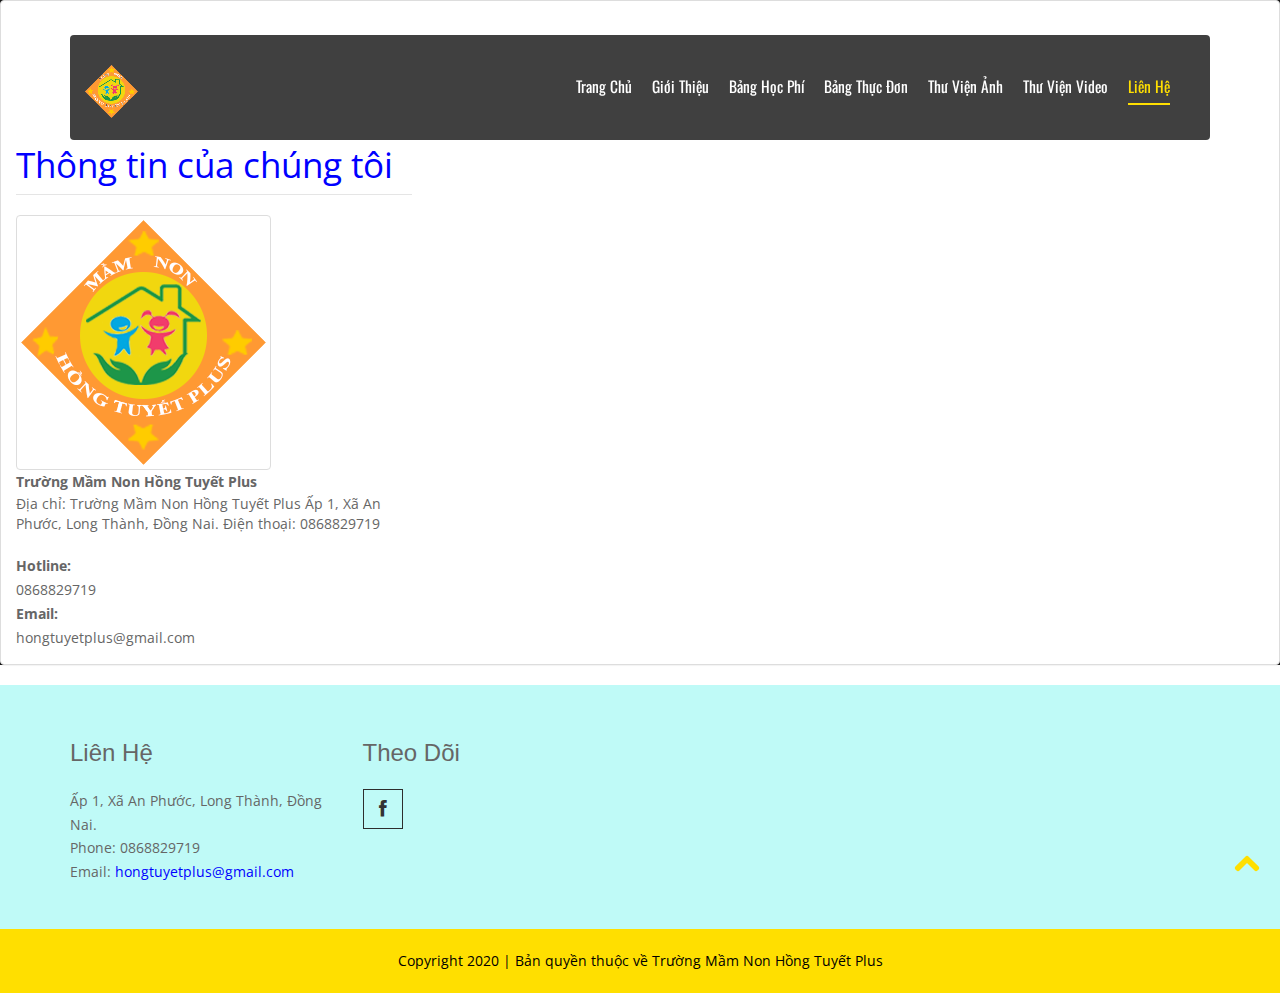
<file: lienhe.html>
<!doctype html>
<!--[if IE 7 ]>    <html lang="en-gb" class="isie ie7 oldie no-js"> <![endif]-->
<!--[if IE 8 ]>    <html lang="en-gb" class="isie ie8 oldie no-js"> <![endif]-->
<!--[if IE 9 ]>    <html lang="en-gb" class="isie ie9 no-js"> <![endif]-->
<!--[if (gt IE 9)|!(IE)]><!-->
<html lang="en-gb" class="no-js">
<!--<![endif]-->

<head>
  <meta charset="utf-8">
  <meta name="viewport" content="width=device-width, initial-scale=1, maximum-scale=1">
  <!--[if lt IE 9]> 
    <meta http-equiv="X-UA-Compatible" content="IE=edge,chrome=1">
    <![endif]-->
  <title>Trường mầm non Hồng Tuyết Plus</title>
  <meta name="description" content="">
  <meta name="author" content="WebThemez">
  <!--[if lt IE 9]>
        <script src="http://html5shim.googlecode.com/svn/trunk/html5.js"></script>
    <![endif]-->
  <!--[if lte IE 8]>
		<script type="text/javascript" src="http://explorercanvas.googlecode.com/svn/trunk/excanvas.js"></script>
	<![endif]-->
  <link rel="stylesheet" href="css/bootstrap.min.css" />
  <link rel="stylesheet" type="text/css" href="css/isotope.css" media="screen" />
  <link rel="stylesheet" href="js/fancybox/jquery.fancybox.css" type="text/css" media="screen" />
  <link href="css/animate.css" rel="stylesheet" media="screen">
  <!-- Owl Carousel Assets -->
  <link href="js/owl-carousel/owl.carousel.css" rel="stylesheet">
  <link rel="stylesheet" href="css/styles.css" />
  <!-- Font Awesome -->
  <link href="font/css/font-awesome.min.css" rel="stylesheet">
</head>

<body>
  <header class="header">
    <div class="container">
      <nav class="navbar navbar-inverse" role="navigation">
        <div class="navbar-header">
          <button type="button" id="nav-toggle" class="navbar-toggle" data-toggle="collapse" data-target="#main-nav">
            <span class="sr-only">Toggle navigation</span> <span class="icon-bar"></span> <span class="icon-bar"></span>
            <span class="icon-bar"></span> </button>
          <a href="#" class="navbar-brand scroll-top logo  animated bounceInLeft"><b><i><img
                  src="images/logo_02.png" /></i></b></a> </div>
        <!--/.navbar-header-->
        <div id="main-nav" class="collapse navbar-collapse">
          <ul class="nav navbar-nav" id="mainNav">
            <li><a href="index.html" class="scroll-link">Trang Chủ</a></li>
            <li><a href="gioithieu.html" class="scroll-link">Giới Thiệu</a></li>
            <li><a href="price.html" class="scroll-link">Bảng Học Phí</a></li>
            <li><a href="menu.html#menu#T520" class="scroll-link">Bảng Thực Đơn</a></li>
            <li><a href="hinhanh.html" class="scroll-link">Thư Viện Ảnh</a></li>
            <li><a href="video.html" class="scroll-link">Thư Viện Video</a></li>
            <li class="active" id="firstLink"><a href="lienhe.html" class="scroll-link">Liên Hệ</a></li>
          </ul>
        </div>
        <!--/.navbar-collapse-->
      </nav>
      <!--/.navbar-->
    </div>
    <!--/.container-->
  </header>
  <!--/.header-->
  <section id="lienhe" class="contact-parlex">
    <div class="panel panel-default">
      <div class="panel-body">
        <div class="row">
          <div class="col-lg-4 col-md-4 col-sm-6 col-xs-12">
            <br><br><br><br><br>
            <legend style="font-size:35px;color:#0000FF">Thông tin của chúng tôi</legend>
            <img src="images/logo_01.png" alt="Trường Mầm Non Hồng Tuyết Plus" title="Trường Mầm Non Hồng Tuyết Plus"
              class="img-thumbnail"><br>
            <strong>Trường Mầm Non Hồng Tuyết Plus</strong><br>
            <address>
              Địa chỉ: Trường Mầm Non Hồng Tuyết Plus
              Ấp 1, Xã An Phước, Long Thành, Đồng Nai.
              Điện thoại: 0868829719 </address>
            <strong>Hotline:</strong><br>
            0868829719<br>
            <strong>Email:</strong><br>
            hongtuyetplus@gmail.com<br>
          </div>
        </div>
      </div>
    </div>
  </section>
  <footer>
    <div class="container">
      <div class="row">
        <div class="col-md-3">
          <div class="col">
            <h4>Liên Hệ</h4>
            <ul>
              <li>Ấp 1, Xã An Phước, Long Thành, Đồng Nai.</li>
              <li>Phone: 0868829719</li>
              <li>Email: <a href="mailto:hongtuyetplus@gmail.com" style="color:#0000FF;" title="Email Us">hongtuyetplus@gmail.com</a></li>
            </ul>
          </div>
        </div>

        <div class="col-md-3">
          <div class="col col-social-icons">
            <h4>Theo Dõi</h4>
            <a href="https://www.facebook.com/Mầm-non-Hồng-Tuyết-Plus-108384744190644/"><i
                class="fa fa-facebook"></i></a>
          </div>
        </div>
      </div>
    </div>
  </footer>
  <!--/.page-section-->
  <section class="copyright">
    <div class="container">
      <div class="row">
        <div class="col-sm-12 text-center"> Copyright 2020 | Bản quyền thuộc về Trường Mầm Non Hồng Tuyết Plus </div>
      </div>
      <!-- / .row -->
    </div>
  </section>
  <a href="#top" class="topHome"><i class="fa fa-chevron-up fa-2x"></i></a>

  <!--[if lte IE 8]><script src="//ajax.googleapis.com/ajax/libs/jquery/1.11.0/jquery.min.js"></script><![endif]-->
  <script src="js/modernizr-latest.js"></script>
  <script src="js/jquery-1.8.2.min.js" type="text/javascript"></script>
  <script src="js/bootstrap.min.js" type="text/javascript"></script>
  <script src="js/jquery.isotope.min.js" type="text/javascript"></script>
  <script src="js/fancybox/jquery.fancybox.pack.js" type="text/javascript"></script>
  <script src="js/jquery.nav.js" type="text/javascript"></script>
  <script src="js/jquery.fittext.js"></script>
  <script src="js/waypoints.js"></script>
  <script src="js/custom.js" type="text/javascript"></script>
  <script src="js/owl-carousel/owl.carousel.js"></script>
</body>

</html>
</file>
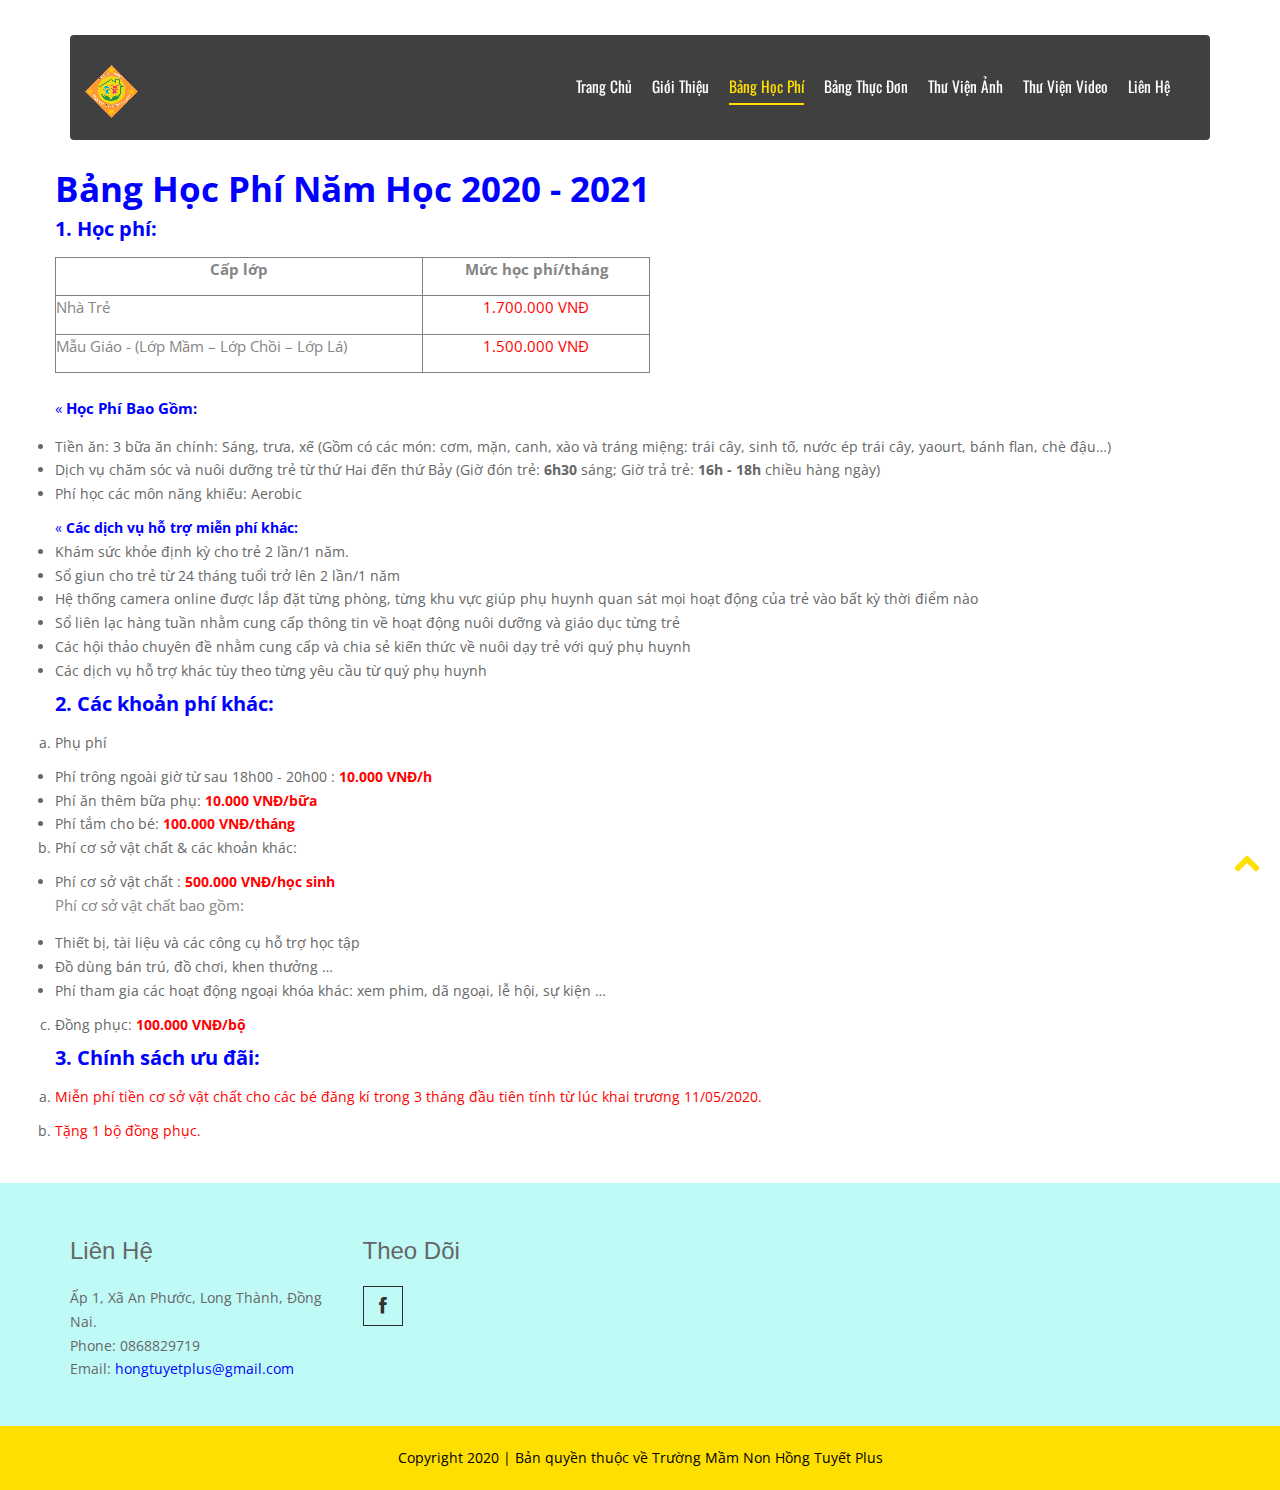
<file: price.html>
<!doctype html>
<!--[if IE 7 ]>    <html lang="en-gb" class="isie ie7 oldie no-js"> <![endif]-->
<!--[if IE 8 ]>    <html lang="en-gb" class="isie ie8 oldie no-js"> <![endif]-->
<!--[if IE 9 ]>    <html lang="en-gb" class="isie ie9 no-js"> <![endif]-->
<!--[if (gt IE 9)|!(IE)]><!-->
<html lang="en-gb" class="no-js">
<!--<![endif]-->

<head>
  <meta charset="utf-8">
  <meta name="viewport" content="width=device-width, initial-scale=1, maximum-scale=1">
  <!--[if lt IE 9]> 
    <meta http-equiv="X-UA-Compatible" content="IE=edge,chrome=1">
    <![endif]-->
  <title>Mầm Non Hồng Tuyết Plus</title>
  <meta name="description" content="">
  <meta name="author" content="WebThemez">
  <!--[if lt IE 9]>
        <script src="http://html5shim.googlecode.com/svn/trunk/html5.js"></script>
    <![endif]-->
  <!--[if lte IE 8]>
		<script type="text/javascript" src="http://explorercanvas.googlecode.com/svn/trunk/excanvas.js"></script>
	<![endif]-->
  <link rel="stylesheet" href="css/bootstrap.min.css" />
  <link rel="stylesheet" type="text/css" href="css/isotope.css" media="screen" />
  <link rel="stylesheet" href="js/fancybox/jquery.fancybox.css" type="text/css" media="screen" />
  <link href="css/animate.css" rel="stylesheet" media="screen">
  <!-- Owl Carousel Assets -->
  <link href="js/owl-carousel/owl.carousel.css" rel="stylesheet">
  <link rel="stylesheet" href="css/styles.css" />
  <!-- Font Awesome -->
  <link href="font/css/font-awesome.min.css" rel="stylesheet">
</head>

<body>
  <header class="header">
    <div class="container">
      <nav class="navbar navbar-inverse" role="navigation">
        <div class="navbar-header">
          <button type="button" id="nav-toggle" class="navbar-toggle" data-toggle="collapse" data-target="#main-nav">
            <span class="sr-only">Toggle navigation</span> <span class="icon-bar"></span> <span class="icon-bar"></span>
            <span class="icon-bar"></span> </button>
          <a href="#" class="navbar-brand scroll-top logo  animated bounceInLeft"><b><i><img
                  src="images/logo_02.png" /></i></b></a> </div>
        <!--/.navbar-header-->
        <div id="main-nav" class="collapse navbar-collapse">
          <ul class="nav navbar-nav" id="mainNav">
            <li><a href="index.html" class="scroll-link">Trang Chủ</a></li>
            <li><a href="gioithieu.html" class="scroll-link">Giới Thiệu</a></li>
            <li class="active" id="firstLink"><a href="price.html" class="scroll-link">Bảng Học Phí</a></li>
            <li><a href="menu.html#menu#T520" class="scroll-link">Bảng Thực Đơn</a></li>
            <li><a href="hinhanh.html" class="scroll-link">Thư Viện Ảnh</a></li>
            <li><a href="video.html" class="scroll-link">Thư Viện Video</a></li>
            <li><a href="lienhe.html" class="scroll-link">Liên Hệ</a></li>
          </ul>
        </div>
        <!--/.navbar-collapse-->
      </nav>
      <!--/.navbar-->
    </div>
    <!--/.container-->
  </header>
  </section>
  <section id="price" class="page-section colord">
    <div class="container">
      <div class="row">
        <br />
        <h1></h1>
        <a style="font-size:35px; color:#0000FF;">
          <b>Bảng Học Phí Năm Học 2020 - 2021&nbsp;</b><br>
        </a>
        <p><span style="color:#0000FF;"><span style="font-size:20px;"><b>1.&nbsp;Học phí:&nbsp;</b></span></span></p>
        <table border="1" cellpadding="0" cellspacing="0">
          <tbody>
            <tr>
              <td width="367">
                <p align="center"><b>Cấp lớp</b></p>
              </td>
              <td width="227">
                <p align="center"><b>Mức học phí/tháng</b></p>
              </td>
            </tr>
            <tr>
              <td width="367">
                <p>Nhà Trẻ</p>
              </td>
              <td width="227">
                <p align="center"  style="color:#FF0000;">1.700.000 VNĐ</p>
              </td>
            </tr>
            <tr>
              <td width="367">
                <p>Mẫu Giáo - (Lớp Mầm – Lớp Chồi – Lớp Lá)</p>
              </td>
              <td width="227">
                <p align="center"  style="color:#FF0000;">1.500.000 VNĐ</p>
              </td>
            </tr>
          </tbody>
        </table>
        <br />
        <p><span style="color:#0000FF;">« <strong>Học Phí Bao Gồm:</strong></span></p>
        <ul>
          <li>Tiền ăn: 3 bữa ăn chính: Sáng, trưa, xế (Gồm có các món: cơm, mặn, canh, xào và tráng miệng: trái cây,
            sinh tố, nước ép trái cây, yaourt, bánh flan, chè đậu…)</li>
          </li>
          <li>Dịch vụ chăm sóc và nuôi dưỡng trẻ từ thứ Hai đến thứ Bảy (Giờ đón trẻ:<strong> 6h30</strong> sáng; Giờ
            trả trẻ:<strong> 16h - 18h</strong> chiều hàng ngày)</li>
          <li>Phí học các môn năng khiếu: Aerobic</li>
        </ul>
        <span style="color:#0000FF;">« <strong>Các dịch vụ hỗ trợ miễn phí khác:</strong></span>
        <ul>
          <li>Khám sức khỏe định kỳ cho trẻ 2 lần/1 năm.</li>
          <li>Sổ giun cho trẻ từ 24 tháng tuổi trở lên 2 lần/1 năm</li>
          <li>Hệ thống camera online được lắp đặt từng phòng, từng khu vực giúp phụ huynh quan sát mọi hoạt động của trẻ
            vào bất kỳ thời điểm nào</li>
          <li>Sổ liên lạc hàng tuần nhằm cung cấp thông tin về hoạt động nuôi dưỡng và giáo dục từng trẻ</li>
          <li>Các hội thảo chuyên đề nhằm cung cấp và chia sẻ kiến thức về nuôi dạy trẻ với quý phụ huynh</li>
          <li>Các dịch vụ hỗ trợ khác tùy theo từng yêu cầu từ quý phụ huynh</li>
        </ul>

        <p><span style="color:#0000FF;"><span style="font-size:20px;"><strong>2. Các khoản phí
                khác:</strong></span></span></p>
        <ol style="list-style-type:lower-alpha;">
          <li>Phụ phí</li>
        </ol>
        <li>Phí trông ngoài giờ từ sau 18h00 - 20h00 : <span style="color:#FF0000;"><strong>10.000 VNĐ/h</strong></span></li>
        <li>Phí ăn thêm bữa phụ: <span style="color:#FF0000;"><strong>10.000 VNĐ/bữa</strong></span></li>
        <li>Phí tắm cho bé: <span style="color:#FF0000;"><strong>100.000 VNĐ/tháng</strong></span></li>
        

        <ol style="list-style-type:lower-alpha;">
          <li value="2">Phí cơ sở vật chất &amp; các khoản khác:</li>
        </ol>
        <li>Phí cơ sở vật chất : <span style="color:#FF0000;"><strong>500.000 VNĐ/học sinh</strong></span></li>

        <p style="margin-left:34.9pt;">Phí cơ sở vật chất bao gồm:</p>
        <ul>
          <li>Thiết bị, tài liệu và các công cụ hỗ trợ học tập</li>
          <li>Đồ dùng bán trú, đồ chơi, khen thưởng …</li>
          <li>Phí tham gia các hoạt động ngoại khóa khác: xem phim, dã ngoại, lễ hội, sự kiện …</li>
        </ul>

        <ol style="list-style-type:lower-alpha;">
          <li value="3">Đồng phục: <span style="color:#FF0000;"><strong>100.000 VNĐ/bộ</strong></span></li>
        </ol>

        <p><span style="color:#0000FF;"><span style="font-size:20px;"><strong>3. Chính sách ưu
                đãi:</strong></span></span></p>
        <ol style="list-style-type:lower-alpha;">
          <li><span style="color:#FF0000;">Miễn phí tiền cơ sở vật chất cho các bé đăng kí trong 3 tháng đầu tiên tính
              từ lúc khai trương 11/05/2020.</span></li>
        </ol>
        <ol style="list-style-type:lower-alpha;">
          <li value="2"><span style="color:#FF0000;">Tặng 1 bộ đồng phục.</span></li>
        </ol>


      </div>
    </div>

  </section>

  <section id="contactUs" class="contact-parlex">

    <footer>
      <div class="container">
        <div class="row">
          <div class="col-md-3">
            <div class="col">
              <h4>Liên Hệ</h4>
              <ul>
                <li>Ấp 1, Xã An Phước, Long Thành, Đồng Nai.</li>
                <li>Phone: 0868829719</li>
                <li>Email: <a href="mailto:hongtuyetplus@gmail.com" style="color:#0000FF;" title="Email Us">hongtuyetplus@gmail.com</a></li>
              </ul>
            </div>
          </div>

          <div class="col-md-3">
            <div class="col col-social-icons">
              <h4>Theo Dõi</h4>
              <a href="https://www.facebook.com/Mầm-non-Hồng-Tuyết-Plus-108384744190644/"><i
                  class="fa fa-facebook"></i></a>
            </div>
          </div>
        </div>
      </div>
    </footer>
    <!--/.page-section-->
    <section class="copyright">
      <div class="container">
        <div class="row">
          <div class="col-sm-12 text-center"> Copyright 2020 | Bản quyền thuộc về Trường Mầm Non Hồng Tuyết Plus </div>
        </div>
        <!-- / .row -->
      </div>
    </section>
    <a href="#top" class="topHome"><i class="fa fa-chevron-up fa-2x"></i></a>

    <!--[if lte IE 8]><script src="//ajax.googleapis.com/ajax/libs/jquery/1.11.0/jquery.min.js"></script><![endif]-->
    <script src="js/modernizr-latest.js"></script>
    <script src="js/jquery-1.8.2.min.js" type="text/javascript"></script>
    <script src="js/bootstrap.min.js" type="text/javascript"></script>
    <script src="js/jquery.isotope.min.js" type="text/javascript"></script>
    <script src="js/fancybox/jquery.fancybox.pack.js" type="text/javascript"></script>
    <script src="js/jquery.nav.js" type="text/javascript"></script>
    <script src="js/jquery.fittext.js"></script>
    <script src="js/waypoints.js"></script>
    <script src="js/custom.js" type="text/javascript"></script>
    <script src="js/owl-carousel/owl.carousel.js"></script>
</body>

</html>
</file>
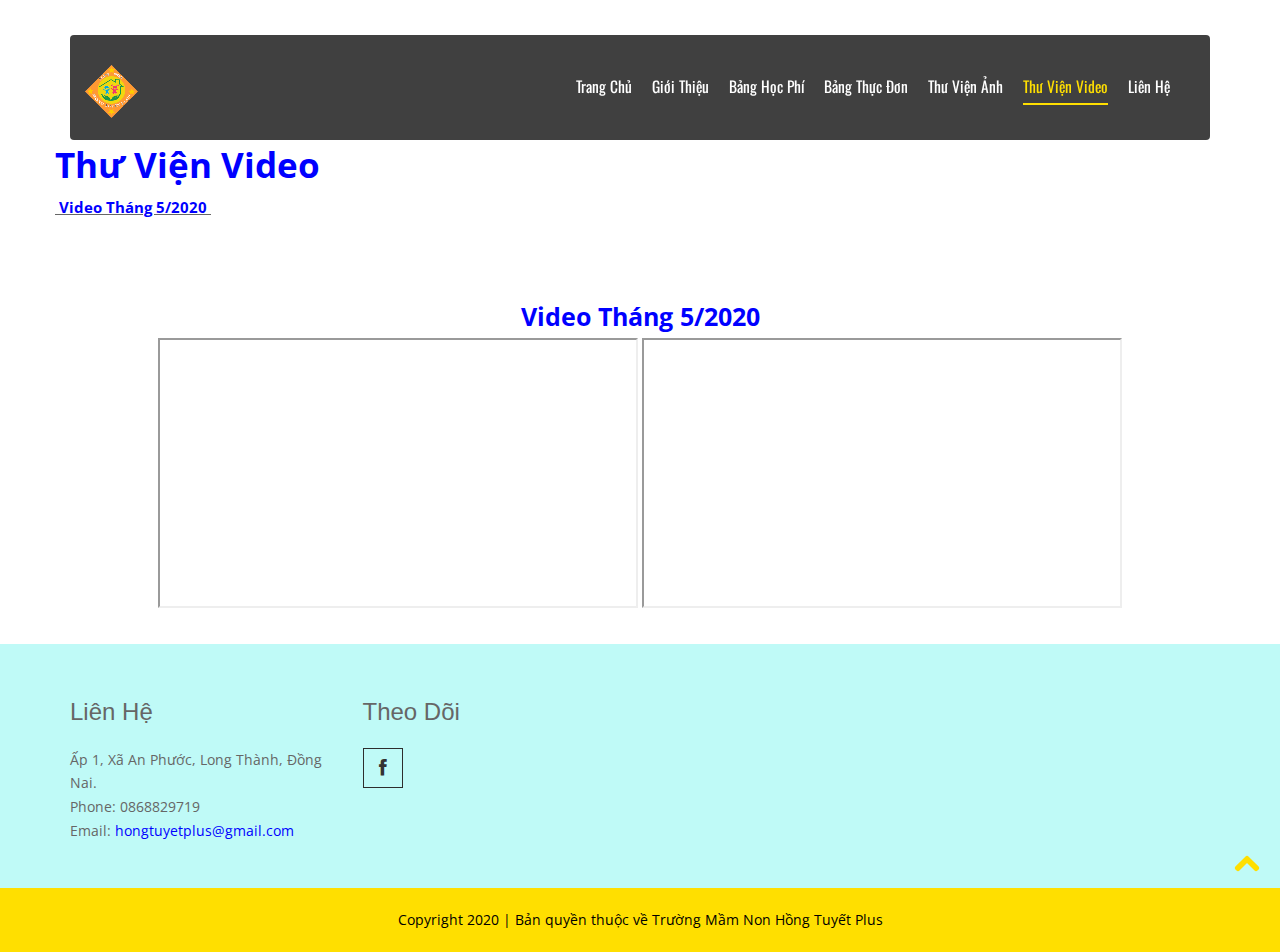
<file: video.html>
<!doctype html>
<!--[if IE 7 ]>    <html lang="en-gb" class="isie ie7 oldie no-js"> <![endif]-->
<!--[if IE 8 ]>    <html lang="en-gb" class="isie ie8 oldie no-js"> <![endif]-->
<!--[if IE 9 ]>    <html lang="en-gb" class="isie ie9 no-js"> <![endif]-->
<!--[if (gt IE 9)|!(IE)]><!-->
<html lang="en-gb" class="no-js">
<!--<![endif]-->

<head>
  <meta charset="utf-8">
  <meta name="viewport" content="width=device-width, initial-scale=1, maximum-scale=1">
  <!--[if lt IE 9]> 
    <meta http-equiv="X-UA-Compatible" content="IE=edge,chrome=1">
    <![endif]-->
  <title>Mầm Non Hồng Tuyết Plus</title>
  <meta name="description" content="">
  <meta name="author" content="WebThemez">
  <!--[if lt IE 9]>
        <script src="http://html5shim.googlecode.com/svn/trunk/html5.js"></script>
    <![endif]-->
  <!--[if lte IE 8]>
		<script type="text/javascript" src="http://explorercanvas.googlecode.com/svn/trunk/excanvas.js"></script>
	<![endif]-->
  <link rel="stylesheet" href="css/bootstrap.min.css" />
  <link rel="stylesheet" type="text/css" href="css/isotope.css" media="screen" />
  <link rel="stylesheet" href="js/fancybox/jquery.fancybox.css" type="text/css" media="screen" />
  <link href="css/animate.css" rel="stylesheet" media="screen">
  <!-- Owl Carousel Assets -->
  <link href="js/owl-carousel/owl.carousel.css" rel="stylesheet">
  <link rel="stylesheet" href="css/styles.css" />
  <!-- Font Awesome -->
  <link href="font/css/font-awesome.min.css" rel="stylesheet">
</head>

<body>
  <header class="header">
    <div class="container">
      <nav class="navbar navbar-inverse" role="navigation">
        <div class="navbar-header">
          <button type="button" id="nav-toggle" class="navbar-toggle" data-toggle="collapse" data-target="#main-nav">
            <span class="sr-only">Toggle navigation</span> <span class="icon-bar"></span> <span class="icon-bar"></span>
            <span class="icon-bar"></span> </button>
          <a href="#" class="navbar-brand scroll-top logo  animated bounceInLeft"><b><i><img
                  src="images/logo_02.png" /></i></b></a> </div>
        <!--/.navbar-header-->
        <div id="main-nav" class="collapse navbar-collapse">
          <ul class="nav navbar-nav" id="mainNav">
            <li><a href="index.html" class="scroll-link">Trang Chủ</a></li>
            <li><a href="gioithieu.html" class="scroll-link">Giới Thiệu</a></li>
            <li><a href="price.html" class="scroll-link">Bảng Học Phí</a></li>
            <li><a href="menu.html#menu#T520" class="scroll-link">Bảng Thực Đơn</a></li>
            <li><a href="hinhanh.html" class="scroll-link">Thư Viện Ảnh</a></li>
            <li class="active" id="firstLink"><a href="video.html" class="scroll-link">Thư Viện Video</a></li>
            <li><a href="lienhe.html" class="scroll-link">Liên Hệ</a></li>
          </ul>
        </div>
        <!--/.navbar-collapse-->
      </nav>
      <!--/.navbar-->
    </div>
    <!--/.container-->
  </header>
  </section>
  <section class="page-section colord">
    <div class="container">
      <div class="row">
        <h1></h1>
        <a style="font-size:35px; color:#0000FF;">
          <b>Thư Viện Video&nbsp;</b><br>
        </a>
        <u>
          <a style="font-size:15px; color:#0000FF;" href="#Thang5">
            <b>&nbsp;Video Tháng 5/2020&nbsp;</b>
          </a><br>
<!--           <a style="font-size:15px; color:#0000FF;" href="#Thang6">
            <b>&nbsp;Video Tháng 6&nbsp;</b> -->
          </a>
        </u>
      </div>
    </div>
  </section>
  <section id="Thang5" class="page-section page">
    <div class="container text-center">
      <a style="font-size:25px; color:#0000FF;">
        <b>&nbsp;Video Tháng 5/2020&nbsp;</b><br>
      </a>
      <iframe style="width: 480px; height: 270px; left: 0px; top: 22.5px;"
        src="https://www.youtube.com/embed/Q-qd4T92tJA"></iframe>
      <iframe style="width: 480px; height: 270px; left: 0px; top: 22.5px;"
        src="https://www.youtube.com/embed/EdjYa-MpdBw"></iframe>
    </div>
  </section>
<!--   <section id="Thang6" class="page-section page">
    <div class="container text-center">
      <div class="heading">
        <h2>Video Tháng 6</h2>
      </div>
  </section>
  <section id="contactUs" class="contact-parlex"> -->

    <footer>
      <div class="container">
        <div class="row">
          <div class="col-md-3">
            <div class="col">
              <h4>Liên Hệ</h4>
              <ul>
                <li>Ấp 1, Xã An Phước, Long Thành, Đồng Nai.</li>
                <li>Phone: 0868829719</li>
                <li>Email: <a href="mailto:hongtuyetplus@gmail.com" style="color:#0000FF;" title="Email Us">hongtuyetplus@gmail.com</a></li>
              </ul>
            </div>
          </div>

          <div class="col-md-3">
            <div class="col col-social-icons">
              <h4>Theo Dõi</h4>
              <a href="https://www.facebook.com/Mầm-non-Hồng-Tuyết-Plus-108384744190644/"><i
                  class="fa fa-facebook"></i></a>
            </div>
          </div>
        </div>
      </div>
    </footer>
    <!--/.page-section-->
    <section class="copyright">
      <div class="container">
        <div class="row">
          <div class="col-sm-12 text-center"> Copyright 2020 | Bản quyền thuộc về Trường Mầm Non Hồng Tuyết Plus </div>
        </div>
        <!-- / .row -->
      </div>
    </section>
    <a href="#top" class="topHome"><i class="fa fa-chevron-up fa-2x"></i></a>

    <!--[if lte IE 8]><script src="//ajax.googleapis.com/ajax/libs/jquery/1.11.0/jquery.min.js"></script><![endif]-->
    <script src="js/modernizr-latest.js"></script>
    <script src="js/jquery-1.8.2.min.js" type="text/javascript"></script>
    <script src="js/bootstrap.min.js" type="text/javascript"></script>
    <script src="js/jquery.isotope.min.js" type="text/javascript"></script>
    <script src="js/fancybox/jquery.fancybox.pack.js" type="text/javascript"></script>
    <script src="js/jquery.nav.js" type="text/javascript"></script>
    <script src="js/jquery.fittext.js"></script>
    <script src="js/waypoints.js"></script>
    <script src="js/custom.js" type="text/javascript"></script>
    <script src="js/owl-carousel/owl.carousel.js"></script>
</body>

</html>
</file>
<file: css/isotope.css>
/* Start: Recommended Isotope styles */

/**** Isotope Filtering ****/

.isotope-item {
  z-index: 2; 
padding: 5px;
background: #FFE4A9;
}

.isotope-hidden.isotope-item {
  pointer-events: none;
  z-index: 1;
}

/**** Isotope CSS3 transitions ****/

.isotope,
.isotope .isotope-item {
  -webkit-transition-duration: 0.8s;
     -moz-transition-duration: 0.8s;
      -ms-transition-duration: 0.8s;
       -o-transition-duration: 0.8s;
          transition-duration: 0.8s;
}

.isotope {
  -webkit-transition-property: height, width;
     -moz-transition-property: height, width;
      -ms-transition-property: height, width;
       -o-transition-property: height, width;
          transition-property: height, width;
}

.isotope .isotope-item {
  -webkit-transition-property: -webkit-transform, opacity;
     -moz-transition-property:    -moz-transform, opacity;
      -ms-transition-property:     -ms-transform, opacity;
       -o-transition-property:         top, left, opacity;
          transition-property:         transform, opacity;
}

/**** disabling Isotope CSS3 transitions ****/

.isotope.no-transition,
.isotope.no-transition .isotope-item,
.isotope .isotope-item.no-transition {
  -webkit-transition-duration: 0s;
     -moz-transition-duration: 0s;
      -ms-transition-duration: 0s;
       -o-transition-duration: 0s;
          transition-duration: 0s;
}

/* End: Recommended Isotope styles */



/* disable CSS transitions for containers with infinite scrolling*/
.isotope.infinite-scrolling {
  -webkit-transition: none;
     -moz-transition: none;
      -ms-transition: none;
       -o-transition: none;
          transition: none;
}



/**** Isotope styles ****/

/* required for containers to inherit vertical size from window */
/*html,
body {
  height: 100%;
}*/

#container {
  border: 1px solid #666;
  padding: 5px;
  margin-bottom: 20px;
}

.element {
  width: 110px;
  height: 110px;
  margin: 5px;
  float: left;
  overflow: hidden;
  position: relative;
  background: #888;
  color: #222;
  -webkit-border-top-right-radius: 1.2em;
      -moz-border-radius-topright: 1.2em;
          border-top-right-radius: 1.2em;
}

.element.alkali          { background: #F00; background: hsl(   0, 100%, 50%); }
.element.alkaline-earth  { background: #F80; background: hsl(  36, 100%, 50%); }
.element.lanthanoid      { background: #FF0; background: hsl(  72, 100%, 50%); }
.element.actinoid        { background: #0F0; background: hsl( 108, 100%, 50%); }
.element.transition      { background: #0F8; background: hsl( 144, 100%, 50%); }
.element.post-transition { background: #0FF; background: hsl( 180, 100%, 50%); }
.element.metalloid       { background: #08F; background: hsl( 216, 100%, 50%); }
.element.other.nonmetal  { background: #00F; background: hsl( 252, 100%, 50%); }
.element.halogen         { background: #F0F; background: hsl( 288, 100%, 50%); }
.element.noble-gas       { background: #F08; background: hsl( 324, 100%, 50%); }


.element * {
  position: absolute;
  margin: 0;
}

.element .symbol {
  left: 0.2em;
  top: 0.4em;
  font-size: 3.8em;
  line-height: 1.0em;
  color: #FFF;
}
.element.large .symbol {
  font-size: 4.5em;
}

.element.fake .symbol {
  color: #000;
}

.element .name {
  left: 0.5em;
  bottom: 1.6em;
  font-size: 1.05em;
}

.element .weight {
  font-size: 0.9em;
  left: 0.5em;
  bottom: 0.5em;
}

.element .number {
  font-size: 1.25em;
  font-weight: bold;
  color: hsla(0,0%,0%,.5);
  right: 0.5em;
  top: 0.5em;
}

.variable-sizes .element.width2 { width: 230px; }

.variable-sizes .element.height2 { height: 230px; }

.variable-sizes .element.width2.height2 {
  font-size: 2.0em;
}

.element.large,
.variable-sizes .element.large,
.variable-sizes .element.large.width2.height2 {
  font-size: 3.0em;
  width: 350px;
  height: 350px;
  z-index: 100;
}

.clickable .element:hover {
  cursor: pointer;
}

.clickable .element:hover h3 {
  text-shadow:
    0 0 10px white,
    0 0 10px white
  ;
}

.clickable .element:hover h2 {
  color: white;
}
</file>
<file: css/styles.css>
/*
Author URI: http://webthemez.com/
Email: webthemez@gmail.com
*/

@import url(http://fonts.googleapis.com/css?family=Open+Sans:400,700,600);
@import url(http://fonts.googleapis.com/css?family=Oswald:400,700);
* {
	margin: 0;
	padding: 0;
	font-family: 'Open Sans', sans-serif;
}
body {
	height: 100%;
	font-family: 'Open Sans', sans-serif;
	font-size: 14px;
	line-height: 1.7;
	color: #666666;
	-webkit-font-smoothing: antialiased;
	-webkit-text-size-adjust: 100%;
	background: #fff;
	transition: all 0.3s linear;
	-webkit-transition: all 0.3s linear;
	-moz-transition: all 0.3s linear;
	-o-transition: all 0.3s linear;
}
::selection {
	color: #fff;
	background: #FFDF00;
}

::-moz-selection {
 color: #fff;
 background: #FFDF00;
}
p {
	color: #858585;
	margin: 0 0 1em !important;
}
h1, h2, h3, h4, h5, h6 {
	font-family:36px 'Open Sans', sans-serif;
}
.fitImage {
	max-width: 100%;
	vertical-align: middle;
	display: inline-block;
}
.animated {
	/* -webkit-animation-duration: 1s; */
	animation-duration: 1s;
	-webkit-animation-delay: 0s;
	animation-delay: 0s;
}
.mcbook {
	opacity: 0;
}
.show {
	opacity: 1;
}
.pDark p {
	color: #6D6D6D;
}
h6{
	font-size:14px;
}
.dataTxt ul li{
	list-style:none;
	line-height:30px;
}
.listArrow li{
background: url('../images/links-arrow.png') 0px 12px no-repeat;
padding-left:15px;
}
.progress {
height: 12px;
border-radius:0px;
}
.progress .progress-bar.progress-bar-red {
background: #F76E26;
}
.progress .progress-bar.progress-bar-green {
background: #51D4B6;
}
.progress .progress-bar.progress-bar-lblue {
background: #9FDE32;
}
.feature a {
display: inline-block;
font-size: 18px;
color: #fff;
background: #FFDF00;
margin-right: 20px;
width: 220px;
text-align: center;
line-height: 41px;
/* border-radius: 10px; */
}
#Features img{
	width:58px;
}
#Features .circle{
width:120px;
height:90px;
display:inline-block;
background: transparent; 
}
#Features .circle:hover { 
	transition: all 0.2s linear 0s;
	-webkit-transition: all 0.2s linear 0s;
	-moz-transition: all 0.2s linear 0s;
	-o-transition: all 0.2s linear 0s;
}
.pDark h3 {
	color: #BEBEBE;
}
.btn {
	color:#000;
	background: #FFDF00;
}
.btn:hover {
	 color:#444 !important;
	background:#E0C400;
}
 a:hover {
	
	 color:#E0C400 !important;
 }
.btn{
display: inline-block;
padding: 8px 12px;
	}
.btn, .form-control, .team-socials i {
	border-radius: 0px !important;
}
.form-group {
	margin: 0 auto;
	margin-bottom: 15px;
	width: 75%;
}
.form-control {
	border: none;
	padding: 22px 4px;
	outline: none;
	color: #5A5A5A;
	margin: 0;
	width: 210px;
	max-width: 100%;
	display: block;
	margin-bottom: 20px;
	background: #fff;
	font-size: inherit;
	border-radius: 0px !important;
	border: 1px solid #FEDE00;
	width: 99%;
}
.button-outline {
	-webkit-font-smoothing: antialiased;
	display: inline-block;
	vertical-align: middle;
	zoom: 1;
	color: #fff;
	padding: 10px 25px;
	border: 2px solid #fff;
	border-radius: 0px;
	font-size: 16px;
	font-weight: 400;
	background: rgba(255,255,255,0.15);
}
.button-outline:hover {
	color: #fff;
	background: rgba(255,255,255,0.35);
}
a {
	color: #FFDF00;
	text-decoration: none;
	text-shadow: none;
	-webkit-transition: all 0.2s linear;
	-moz-transition: all 0.2s linear;
	-ms-transition: all 0.2s linear;
	-o-transition: all 0.2s linear;
	transition: all 0.2s linear;
}
a:hover {
	color: #000;
	text-decoration: none;
}
.btn {
	border: 0px;
	border-radius: 0px;
}
.btn-primary {
	background: #FFDF00;
}
.form-control {
	border-radius: 0px;
}
.mrgn30 {
	margin: 30px 0;
}
.copyright {
	color: #000;
	background: #FFDF00;
	padding: 20px 0;
}
.copyright a{
color: #000;
}
.copyright a:hover{
color: #1E4D02 !important;
}
#top {
	position: relative;
}
.topHome {
	position: fixed;
	bottom: 20px;
	right: 20px;
	z-index: 5;
}
.topHome:hover{
color:#F89F9F;	
	}
/* Header 
----------------------------------------------*/
#section-top {
	background: #4E4E4E;
}
#section-top ul {
	margin: 0;
	padding: 0;
	list-style: none;
	float: right;
}
#section-top ul li {
	display: inline-block;
}
#section-top ul li a {
	border-radius: 2px;
	display: inline-block;
	height: 35px;
	line-height: 35px;
	width: 35px;
	text-align: center;
}
#section-top .region-top-first {
	float: right;
}
.header {
	position: fixed;
	width: 100%;
	background:transparent;
	z-index: 50;
	border-radius: 0;
	top: 35px;  
	
	transition: all 0.3s linear;
	-webkit-transition: all 0.3s linear;
	-moz-transition: all 0.3s linear;
	-o-transition: all 0.3s linear;
}
.addBg { 
	transition: all 0.3s linear;
	-webkit-transition: all 0.3s linear;
	-moz-transition: all 0.3s linear;
	-o-transition: all 0.3s linear;
	background:#000;
	top:0px;
}
.navbar-inverse {
	background: transparent;
}
.navbar-inverse .navbar-toggle {
	background-color: #FFDF00;
}
.navbar-inverse .navbar-toggle .icon-bar {
/*background-color: #FFDF00;*/
 
}
.navbar-inverse .navbar-toggle:hover, .navbar-inverse .navbar-toggle:focus {
	background: #FFDF00;
}
.navbar-inverse .navbar-nav > li > a:hover, .navbar-inverse .navbar-nav > li > a:focus {
	color: #fff;
}
.navbar-inverse .navbar-toggle:hover .icon-bar {
	background: #fff;
}
.navbar-toggle {
}
#home{ 
background: rgb(34, 34, 34);
}
.hero-text {
	color: #676e73;
	width: 83%;
	text-align: center;
	margin: 30% auto 24px auto;
	font-family: 'Oswald', sans-serif;
}
.hero-text p {
	font-family: 'Oswald', sans-serif;
	padding: 0;
	margin: 12px 8% 0;
	text-shadow: 0px 1px 2px rgba(0, 0, 0, .2);
}
/*.carousel-inner*/
#myCarousel {
	margin-top: 50px;
	border-bottom: 4px solid #FFDF00;
}
.carousel-inner > .item {
}
.carousel-caption {
	padding: 0px;
	bottom: 40%;
	display: block;
	height: 80px;
}
.carousel-caption h1 {
	font-size: 45px;
	padding: 10px 15px;
	background: rgba(128, 180, 33, 0.80);
	color: #FFFFFF;
	text-shadow: none;
	font-weight: bold;
	display: inline-block;
}
.carousel-caption h3 {
	font-size: 30px;
	color: #1C4604;
	font-weight: bold;
	text-shadow: #fff 1px 1px 1px;
}
.actionPanel {
	padding: 25px 0;
	background: #FFDF00;
}
.actionPanel h3 {
	margin: 0px;
}
.circle { 
	height: 90px;
	width: 90px;
	border-radius: 0px;
	color: #FFDF00;
	line-height: 90px !important;
}
#section-strapline {
	background: #86bd2e;
	line-height: 42px;
	clear: both;
}
/*----Nav ----*/
.header .navbar-brand {
	float: left;
	padding: 22px 15px;
	line-height: 18px;
}
.navbar-brand b {
	color: #FFDF00;
	font-family: 'Oswald', sans-serif;
	font-weight: 900;
}
.navbar-brand b i {
	color: #fff;
	font-style: normal;
}
.logo {
	font-size: 2.2em;
	text-shadow: none;
	margin: 8px 0 0 0;
}
.logo:hover {
	color: #5A5A5A;
}
.header .navbar {
	margin: 0;
background: rgba(0, 0, 0, 0.75);
border: 0;
padding: 0px 15px;
}
.hero-text2{
	padding:30px 0; 	
}
.hero-text2 h2{
	font-size: 48px;
	line-height: 56px; 
	text-align: left
}
.hero-text2 .btn-apply{
margin-top: 39px;
margin-left: 30px;
padding: 15px 46px;
font-size: 30px;
color: rgb(146, 247, 247);
}
.hero-text2 .btn-apply .fa{
padding-right: 15px;
color: rgb(0, 0, 0);
}
.navbar-inverse .navbar-nav > li > a {
	color: #fff;
	font-size: 1.2em;
	line-height: normal;
	margin: 17px;
	padding: 6px 0px !important;
	border-radius: 5px;
	font-family: 'Oswald', sans-serif;
	font-weight: 400;
}
.navbar-inverse .navbar-nav > .active > a, .navbar-inverse .navbar-nav > .active > a:hover, .navbar-inverse .navbar-nav > .active > a:focus {
	color: #FFDF00;
	background: none;
	border-bottom: 2px solid #FFDF00;
	border-radius: 0px;
}
.navbar-inverse .navbar-nav > .active {
}
.navbar-nav > li:hover > a {
	color: #FFDF00;
}
.header .navbar-nav > li > a {
	padding: 25px 18px;
}
.page-section {
	width: 100%;
	height: auto;
	padding: 45px 0 30px;
}
.noPadd {
	padding: 0;
}
.page-section h1 {
	font-size: 3.5em;
	margin: 90px 0 30px;
	line-height: 1.2em;
}
.page-section h1 span {
	font-weight: 200;
}
.page-section h2 {
	color: #FFDF00;
}
.page-section p {
	font-size: 15px;
	line-height: 1.5em;
}
.darkBg {
	background: #000;
}
.darkBg .fa {
	color: #FFDF00;
}
/*--- Banner ----*/
.banner-container {
	width: 100%;
	padding: 0px;
	/*background: url("../images/banner-bg.jpg") no-repeat;*/
	background-size: cover;
	position: relative;
	border-bottom: 2px #FFDF00 solid;
}
.banner-container:before {
position: absolute;
width: 100%; 
z-index: 1; 
content: '';
height: inherit;
top: 75px;
bottom: 0px;
}
.banner-container > img {
	width: 100%;
}
.banner-content {
	position: absolute;
	z-index: 3;
	top: 0px;
	left: 0px;
	right: 0px;
}
.hero-text h1 {
color: #fff; 
line-height: 1.5em;
font-size: 28px !important;
margin: 37px 0 13px;
font-weight: bolder; 
background: rgba(0, 0, 0, 0.44);
width: 60%;
margin: 0 auto;
padding: 20px 0;
border: dashed 1px rgba(255, 255, 255, 0.6);
text-transform: uppercase;
}
.hero-text p {
	font-size: 1.6em;
	color: #fff;
	font-style: normal; 
	text-shadow: 1px 1px 1px #8F8F8F;
}
.arrow-link {
	display: inline-block;
	font-size: 32px; 
	height: 50px;
	line-height: 50px;
	overflow: hidden;
	text-align: center;
	vertical-align: top;
	width: 50px; 
}
a.arrow-link {
	color: #fff;
}
a.arrow-link i{
font-size:28px;
}
a.arrow-link:hover {
	color: #fff;
}
 
 
.hero-button {
	text-align: center;
	background: rgba(255, 255, 255, 0.36);
	border: 1px solid #fff;
	padding: 20px;
	display: inline-block;
	margin: 0 auto;
	clear: left;
	width: auto;
}
.hero-img {
	text-align: center;
	margin: 124px auto 24px auto;
}
.da-slider {
	margin: 0 auto !important;
}
.heading h2 {
	color: #222;
}
#contactUs .heading h2 { 
}
.sub-heading {
	padding: 15px 0;
}
.sub-heading h2 {
	font-size: 18px;
	margin: 15px 0 8px !important;
}
.sub-heading p {
	color: #5A5A5A;
}
.heading {
	padding: 3px 10px;
	padding-bottom: 15px;
	margin-bottom: 30px;
	display: block;
}
.heading p {
	font-size: 1.2em;
}
.pdingBtm30 {
	padding-bottom: 30px;
}
.da-arrows span:after {
	width: 25px;
	height: 37px;
}
.da-arrows span {
	position: absolute;
	top: 50%;
	height: 34px;
	width: 34px;
	border-radius: 60px;
	background: none;
}
.da-dots span {
	display: inline-block;
	position: relative;
	width: 16px;
	height: 16px;
	border-radius: 50%;
	background: rgba(255, 255, 255, 0.13);
	margin: 3px;
	cursor: pointer;
	box-shadow: 1px 1px 1px rgba(0,0,0,0.1) inset, 1px 1px 1px rgba(255,255,255,0.1);
	border: 2px solid #FFDF00;
}
img, video, iframe, embed, object {
	max-width: 100%;
	height: auto;
}
/* Features
    -------------------------------------------------*/
#aboutUs {
	background: #fff;
	padding-top: 35px;
	padding-bottom: 25px;
	overflow: hidden;
}
#aboutUs .feature {
	margin-top: 30px;
	margin-bottom: 54px;
}
#aboutUs .right {
	padding-left: 32px;
	float: right;
}
#aboutUs .left {
	padding-right: 32px;
	float: left;
}
#aboutUs h3 {
	font: 18px/34px;
	text-transform: uppercase;
	letter-spacing: 1px;
	color: #222;
}
.fluid-video-wrapper {
	margin-top: 18px;
}
#aboutUs .left {
	padding-right: 32px;
	float: left;
}
#aboutUs .right {
	float: right;
}
.row .area1 {
	width: 65%;
}
.row .area2 {
	width: 35%;
}
/* Services
    -------------------------------------------------*/
.grid .text-content {
	padding-left: 35%;
}
.grid .text-content {
	display: block;
	padding-left: 19%;
	padding-right: 8%;
}
.grid .grid-item {
}
.grid .text-content h5 {
	font-weight: bold;
}
.grid .grid-item .item-content {
	display: block;
	outline: none;
	text-decoration: none;
	padding: 20px 0;
}
.item-content .fa {
	position: absolute;
	color: #646464;
	font-size: 4.5em;
	top: 36px;
}
.box-item{
background: #EFEFEF;
}
.box-item p {
font-size: 15px;
line-height: 1.5em;
padding: 0px 12px 26px !important;
}
.box-item:before {
content: "";
width: 60px;
height: 60px;
background: yellow;
float: right;
position: absolute;
z-index: -1;
top: -3px;
right: 12px;
}
.box-item:after {
content: "";
width: 60px;
height: 60px;
background: yellow;
float: right;
position: absolute;
z-index: -1;
bottom: 12px;
left: 12px; 
}
ul.list3 {
counter-reset: li;
list-style: none outside none;
margin-bottom: 4em;
padding: 0;
}
ul.list3 li {
position: relative;
padding: 4px 0 5px 37px;
}
ul.list3 li:after {
content: counter(li, decimal-leading-zero);
counter-increment: li;
position: absolute;
left: 0px;
top: 50%;
margin-top: -13px;
font-weight: 700;
border-radius: 100%;
color: #fff;
width: 26px;
height: 26px;
background-color:#FEDE00;
text-align: center;
line-height: 26px;
}
/* Team
    ---------------------------------------------------*/
.team-member {
	margin-bottom: 15px;
}
.member-img {
	overflow: hidden; 
	padding: 5px;
	position:relative;
}
.member-img:before {
content: "";
width: 80px;
height: 80px;
background: yellow;
float: right;
position: absolute;
z-index: -1;
top: -5px;
right: 2px;
}
.member-img:after {
content: "";
width: 80px;
height: 80px;
background: yellow;
float: right;
position: absolute;
z-index: -1;
bottom: -5px;
left: 2px;
}
.team-member .member-img img {
	max-width: 250px;
	margin: 0 auto;
}
.team-member h4 {
	font-size: 19px;
	line-height: 32px;
	margin: 10px 0 0;
	text-align: center;
}
.team-member .pos {
	display: block;
	margin: 0;
	text-align: center;
}
.team-title{

}
.team-member .contact a {
	padding: 0 8px;
}
.team-socials {
	position:absolute;
	bottom:70px;
	left:0px;
	right:0px;
}
.team-socials a {
	background: white;
	padding: 7px 0;
	margin: 2px;
}
#contactUs, .parlex-back {
 background:#fff; 
 background-color: #fff !important;
}
#contactUs .btn {
	border-radius: 0px !important;
	background: #FFDF00;
}
.descrition {
	min-height: 90px; 
	padding: 5px 15px;
}
.team-member {
	padding-top: 5px;
}
.team-socials {
	margin: 15px 0;
	opacity: 0;
	text-align: center;
}
.team-member:hover .team-socials {
	opacity: 1;
	-webkit-transition: all 1s ease;
	-moz-transition: all 1s ease;
	-ms-transition: all 1s ease;
	-o-transition: all 1s ease;
	transition: all 1s ease;
}
.team-socials i {
	width: 35px;
	height: 35px;
	position: relative;
	display: inline-block;
	text-align: center;
	font-size: 18px;
}
/* --Portfolio----- */
#work {
 background:rgb(191, 250, 247);
}
#work h2 { 
color:#0000FF;
font-weight: bold;
font-size:35px;
}
#work p { 
color:#fff;
}

#menu {
 background:rgb(142, 178, 247);
}
#menu h2 { 
 color:rgb(7, 4, 4);
}
#menu p { 
 color:rgb(19, 10, 10);
}

#portfolio {
	width: 100%
}
#portfolio .filters {
	margin-bottom: 20px
}
#portfolio .filters li a {
	color: #999;
	font-weight: 600;
	text-transform: uppercase;
}
#portfolio .filters li a, #portfolio .filters li a:hover, #portfolio .filters li a:focus {
	color: #0000FF;
}
#portfolio .filters li a.active {
	color:rgb(252, 4, 4) !important;
border-bottom: solid #fff 1px;
}
#portfolio .items {
	margin-bottom: 0
}
#portfolio .items li {
	position: relative;
	float: left;
	width: 25%;
	overflow: hidden;
}
#portfolio .items li a img {
	width: 100%;
	-webkit-transition: all 0.3s ease-in-out;
	-moz-transition: all 0.3s ease-in-out;
	-o-transition: all 0.3s ease-in-out;
	transition: all 0.3s ease-in-out;
}
#portfolio .items li a .overlay {
	position: absolute;
	top: 0;
	left: 0;
	width: 100%;
	height: 100%;
	background-color: #000;
	background-color: rgba(0,0,0,0.6);
	-webkit-transition: all 0.3s ease-in-out;
	-moz-transition: all 0.3s ease-in-out;
	-o-transition: all 0.3s ease-in-out;
	transition: all 0.3s ease-in-out;
	opacity: 0;
}
#portfolio .items li a .overlay span {
	color: #FFF;
	position: absolute;
	height: 50px;
	top: 50%;
	left: 0px;
	right: 0px;
	margin-top: -25px;
	line-height: 50px;
}
#portfolio .items li a:hover .overlay {
	opacity: 1
}
#portfolio .items li a:hover img {
	-webkit-transform: scale(1.1);
	-moz-transform: scale(1.1);
	-ms-transform: scale(1.1);
	-o-transform: scale(1.1);
	transform: scale(1.1);
}
nav#filter {
	margin-bottom: 1.5em;
}
nav#filter li {
	display: inline-block;
	margin: 0 0 0 5px;
}
nav#filter a {
	padding: 4px 12px;
	line-height: 20px;
	border: 1px solid #FFDF00;
	text-decoration: none;
}
.current {
	background: #FFDF00;
	color: #fff;
} 
.page-section.intro {
	min-height: 600px;
}
.btn {
	font-weight: 200;
}
.btn-dark {
	background: #444;
	color: #fff;
}
.btn-dark:hover {
	background: #000;
	color: #fff;
}
.back-to-top {
	display: inline-block;
	clear: both;
	background: #fff;
	color: #333;
	padding: 0 10px 5px;
	margin: 20px 0 0;
	text-shadow: none;
}
.back-to-top:hover {
	background: #333;
	color: #fff;
	text-decoration: none;
}
hr {
	border-color: #ddd;
}
body {
	margin: 0;
	font-family: Arial, sans-serif;
}
#navigation {
	position: fixed;
	top: 0;
	right: 0;
	margin: 0;
	padding: 0;
	width: 200px;
	background: #ffffff;
	box-shadow: 0 10px 10px -10px #000000;
}
#navigation > li {
	margin: 0;
	padding: 0;
	list-style: none;
}
#navigation > li > a {
	margin: 1px;
	color: #000000;
	background: #cccccc;
	display: block;
	padding: 5px;
	text-decoration: none;
	transition: all 400ms;
}
#navigation > li > a.current,  #navigation > li:hover > a {
	background: #999999;
}
.pageSection {
	min-height: 600px;
	padding: 20px;
	background: #dddddd;
}
.pageSection:nth-child(odd) {
	background: #eeeeee;
}
.socialIcons li {
	list-style: none;
	display: inline;
	margin-right: 6px;
}
footer { 
	padding: 45px 0; 
}
.social a:hover {
	color: #000;
}
.social a {
	font-size: 32px;
	margin: 0 10px;
	color: #FFDF00;
}
.contact ul li {
	margin-bottom: 10px;
}
.contact ul li i {
	margin-right: 15px;
}
/*Clients*/
.clients #owl-demo .item {
	background: none;
}
.clients .helper {
	display: inline-block;
	height: 100%;
	vertical-align: middle;
}
.clients .helper img {
	vertical-align: middle;
	max-height: 70px;
	max-width: 80%;
}
.clients .helper:hover {
	cursor: e-resize;
}
.clients .customNavigation > a {
	font-size: 25px;
	cursor: pointer;
	margin: 0px 5px;
}
.portfolio-item img:hover {
	width: 110%;
	height: 110%;
}
footer{
	background:rgb(191, 250, 247);
}
footer h4{
font-size:24px;	
padding-bottom:12px;
}
footer .col ul {
margin: 0;
padding: 0;
list-style: none;
}
footer .col ul li, footer .col p {
font-size: 14px;
}
footer .col.col-social-icons i {
width: 40px;
height: 40px;
display: inline-block;
padding: 10px;
margin-right: 10px;
margin-bottom: 10px;
text-align: center;
font-size: 18px; 
color: #333;
border-radius: 0px; 
border: 1px solid #2D2D2D;
}
footer .col.col-social-icons i:hover{
color:#0000FF;
}
footer input.form-control{
	padding: 18px 10px;
} 
.area1 a{
	margin-bottom:10px;
}
#Features{
padding:88px 0 25px;
}
.carousel-control{
	display:none;
}
/*---------------*/
/***** Bubba *****/
/*---------------*/
figure {
position: relative;
float: left;
overflow: hidden;
margin: 0px;
min-width: 100%;
max-width: 100%;
max-height: 360px;
width: 48%;
background: #3085a3;
text-align: center;
cursor: pointer;
}
figure figcaption, figure figcaption > a {
position: absolute;
top: 0;
left: 0;
width: 100%;
height: 100%;
}
figure figcaption {
padding: 2em;
color: #fff;
text-transform: uppercase;
font-size: 1.25em;
-webkit-backface-visibility: hidden;
backface-visibility: hidden;
}
figure.effect-bubba { 
}

figure.effect-bubba img {
	opacity: 0.7;
	-webkit-transition: opacity 0.35s;
	transition: opacity 0.35s;
}

figure.effect-bubba:hover img {
	opacity: 0.4;
}

figure.effect-bubba figcaption::before,
figure.effect-bubba figcaption::after {
	position: absolute;
	top: 30px;
	right: 30px;
	bottom: 30px;
	left: 30px;
	content: '';
	opacity: 0;
	-webkit-transition: opacity 0.35s, -webkit-transform 0.35s;
	transition: opacity 0.35s, transform 0.35s;
}

figure.effect-bubba figcaption::before {
	border-top: 1px solid #fff;
	border-bottom: 1px solid #fff;
	-webkit-transform: scale(0,1);
	transform: scale(0,1);
}

figure.effect-bubba figcaption::after {
	border-right: 1px solid #fff;
	border-left: 1px solid #fff;
	-webkit-transform: scale(1,0);
	transform: scale(1,0);
}

figure.effect-bubba h2 {
	font-size:20px;
	padding-top: 30%;
	color:#fff;
	-webkit-transition: -webkit-transform 0.35s;
	transition: transform 0.35s;
	-webkit-transform: translate3d(0,-20px,0);
	transform: translate3d(0,-20px,0);
	opacity: 0;
}

figure.effect-bubba a {
top: 30%;
	padding: 20px 2.5em;
	opacity: 0;
	-webkit-transition: opacity 0.35s, -webkit-transform 0.35s;
	transition: opacity 0.35s, transform 0.35s;
	-webkit-transform: translate3d(0,20px,0);
	transform: translate3d(0,20px,0);
color:#fff !important;
font-size:14px;
z-index:100;
} 
figure.effect-bubba:hover figcaption::before,
figure.effect-bubba:hover figcaption::after {
	opacity: 1;
	-webkit-transform: scale(1);
	transform: scale(1);
}

figure.effect-bubba:hover h2,
figure.effect-bubba:hover a {
	opacity: 1;
	-webkit-transform: translate3d(0,0,0);
	transform: translate3d(0,0,0);
}


  
 .carousel-inner .item {
      opacity: 0;
      transition-property: opacity;
    }

 .carousel-inner .active {
      opacity: 1;
    }

 .carousel-inner  .active.left,
 .carousel-inner .active.right {
      left: 0;
      opacity: 0;
      z-index: 1;
    }

 .carousel-inner .next.left,
 .carousel-inner .prev.right {
      opacity: 1;
    } 

 .carousel-inner .carousel-control {
    z-index: 2;
  } 


 
.carousel, 
.carousel-inner, 
.carousel-inner .item {
  height: 100%;
}

.item:nth-child(1) { 
}

.item:nth-child(2) { 
}

.item:nth-child(3) { 
}
 
@media (min-width: 768px) {
.header .navbar-brand {
	padding-left: 0;
}
.navbar-nav {
	float: right; 
} 
.navbar-inverse .navbar-nav > li > a {
color: #fff;
font-size: 1.1em;
padding: 6px 0px !important;
border-radius: 5px;
margin: 34px 10px;
} 

}
@media (min-width: 768px) and (max-width:880px){
.header .navbar-brand {
padding-left: 0;
width: 101%;
margin-left: -15px;
}	
}
@media (max-width: 768px) {
   
.navbar-inverse .navbar-nav > li > a { 
font-size: 1.1em;
padding: 6px 0px !important;
border-radius: 5px; 
margin: 34px 10px;
}
.navbar-toggle{
margin-top: 36px;
}
.banner-container {
	background-size: contain;
}
.row .six {
	width: auto;
}
.da-slide h2 {
	font-size: 28px;
}
.banner-content p {
	font-size: 1.2em;
	text-shadow: none;
}
.hero-img {
	display: none;
}
.da-slide p {
	width: 67%;
	top: 122px;
}
.team-member .member-img img {
	max-width: 100%;
}
.da-slider {
	height: 380px;
	width: 100%;
	min-width: initial;
	margin: 0px !important;
}
.header .navbar-nav > li > a {
	padding: 25px 12px;
}
.portfolio-item img {
	text-decoration: none;
	display: block;
	width: 330px;
	height: 228px;
	float: left;
	margin: 0 3px 3px 0;
	opacity: 1;
	-webkit-transform: scale(1, 1);
	-webkit-transition-timing-function: ease-out;
	-webkit-transition-duration: 250ms;
	-moz-transform: scale(1, 1);
	-moz-transition-timing-function: ease-out;
	-moz-transition-duration: 250ms;
}
.portfolio-item:hover .folio-info {
	top: 0px;
}
.portfolio-item .portfolio-desc .folio-info {
	padding: 0px;
}
.portfolio-item .portfolio-desc .folio-info h5 {
	font-size: 1em;
}
;
}

@media (max-width:760px) {
.header .navbar-nav > li > a {
	padding: 7px 12px;
	font-size: 14px;
}

.navbar-inverse .navbar-collapse, .navbar-inverse .navbar-form {
	border-color: #A8A8A8;
}
.row .area1, .row .area2 { 
display: block;
width: 100%;
}
.hero-text2 {
padding: 10px 0;
text-align: center;
}
.hero-text2 h3 {
font-size: 16px;
color: #777777;
line-height: 28px;
text-align: center;
}
#home{ 
background: rgb(34, 34, 34);
}
.carousel, .carousel-inner, .carousel-inner .item {
height: auto !important;
}
}

@media (max-width: 480px) {
.navbar-inverse .navbar-nav > li > a { 
font-size: 1.1em;
padding: 6px 0px !important;
border-radius: 5px;
margin: 3px 10px;
}
	.header .navbar-brand {
float: left;
padding: 22px 15px;
line-height: 18px;
width: 69%;
margin-left: -25px;
}
.page-section { 
padding: 22px 0 !important;
}
.banner-container {
	background-size: contain;
}
.banner-container > img {
	width: 100%;
	height: 240px;
}
.responsive-headline {
	font-size: 16px !important
}
.hero-text {
	margin-top: 29%;
}
.navbar {
	min-height: 69px;
}
.arrow-link {
	display: none;
}
.da-slide h2 {
	font-size: 22px;
	top: 7px;
	text-shadow: none;
}
.da-slide p {
	width: 65%;
	top: 42px;
	height: 50px;
}
#section-top ul li a {
	height: 28px;
	line-height: 28px;
	width: 26px;
}
.team-socials a {
	background: white;
	padding: 1px 0;
	margin: 2px;
}
.team-socials i {
	width: 19px;
	height: 19px;
	position: relative;
	display: inline-block;
	text-align: center;
	font-size: 16px;
}
.page-section {
	padding: 0px;
}
.page-section h1 {
	font-size: 3em;
}
.page-section h2 {
	font-size: 2em;
}
.page-section p {
	font-size: 1em;
	margin: 0 0 20px;
}
.portfolio-item .portfolio-desc .folio-info h5 {
	font-size: 11px;
} 
.featured {
-webkit-transform: scale(1) !important;
-ms-transform:scale(1) !important;
transform: scale(1) !important;
}
}

@media (max-width: 320px) {
.banner-container {
	background-size: contain;
}
.da-slider {
	height: 300px;
}
.da-slider {
	width: 100%;
	min-width: initial;
	position: relative;
	margin: 0 auto;
}
.da-dots {
	bottom: 2px;
}
.grid .text-content {
	padding-left: 29%;
	padding-right: 2%;
}
.portfolio-item:hover .folio-info {
	top: 0px;
}
.portfolio-item .portfolio-desc .folio-info h5 {
	text-transform: uppercase;
	text-align: center;
	font-weight: normal;
	font-size: 10px;
	margin: 10px 0 0 0;
}
nav#filter li {
	display: inline-block;
	margin: 0 0 23px 5px;
}
;
}
#owl-demo .item {
	background: #3fbf79;
	padding: 30px 0px;
	margin: 10px;
	color: #FFF;
	-webkit-border-radius: 3px;
	-moz-border-radius: 3px;
	border-radius: 3px;
	text-align: center;
}
.customNavigation {
	text-align: center;
}
.customNavigation a {
	-webkit-user-select: none;
	-khtml-user-select: none;
	-moz-user-select: none;
	-ms-user-select: none;
	user-select: none;
	-webkit-tap-highlight-color: rgba(0, 0, 0, 0);
}
.contact-parlex {
	padding-top: 0px;  
	background:#161616;
}
.parlex-back {
	padding: 30px 0; 
}
.form-group lable{
	color:#4a4a4a !important;
}
.parlex-back .heading p { 
}
#clients {
	background: #fff;
}
/*Price table*/
.flat .plan {
	border-radius: 0px;
	list-style: none;
	padding: 0 0 20px;
	margin: 0 0 15px;
	background: #fff;
	text-align: center;
	box-shadow: 0px 3px 3px rgba(0, 0, 0, 0.29) !important;
}
.flat .plan li {
	padding: 10px 15px;
	color: #ccc;
	border-top: 1px solid #f5f5f5;
	-webkit-transition: 300ms;
	transition: 300ms;
}
.flat .plan li.plan-price {
	border-top: 0;
}
.flat .plan li.plan-name {
	border-radius: 0;
	padding: 15px;
	font-size: 24px;
	line-height: 24px;
	color: #fff;
	background: #4E4E4E;
	margin-bottom: 30px;
	border-top: 0;
}
.flat .plan li > strong {
	color: #6B6B6B;
	font-weight: normal;
}
.flat .plan li.plan-action {
	margin-top: 10px;
	border-top: 0;
}
.flat .plan.featured {
	-webkit-transform: scale(1.1);
	-ms-transform: scale(1.1);
	transform: scale(1.1);
}
.flat .plan.featured:hover li.plan-name, .flat .plan:hover li.plan-name, .flat .plan.featured.plan-name {
	background: #FFDF00 !important;
}
.customNavigation {
	display: none;
}
#clients .heading {
	margin: 0px;
}
.isotope-item {
	margin: 0px;
	padding: 0px;
	box-sizing: border-box;
	opacity: 1;
}
.isotopeWrapper article {
	margin: 0px;
}
#head-news {
    overflow: hidden;
    text-align: center;
    margin-bottom: 15px;
}
</file>
